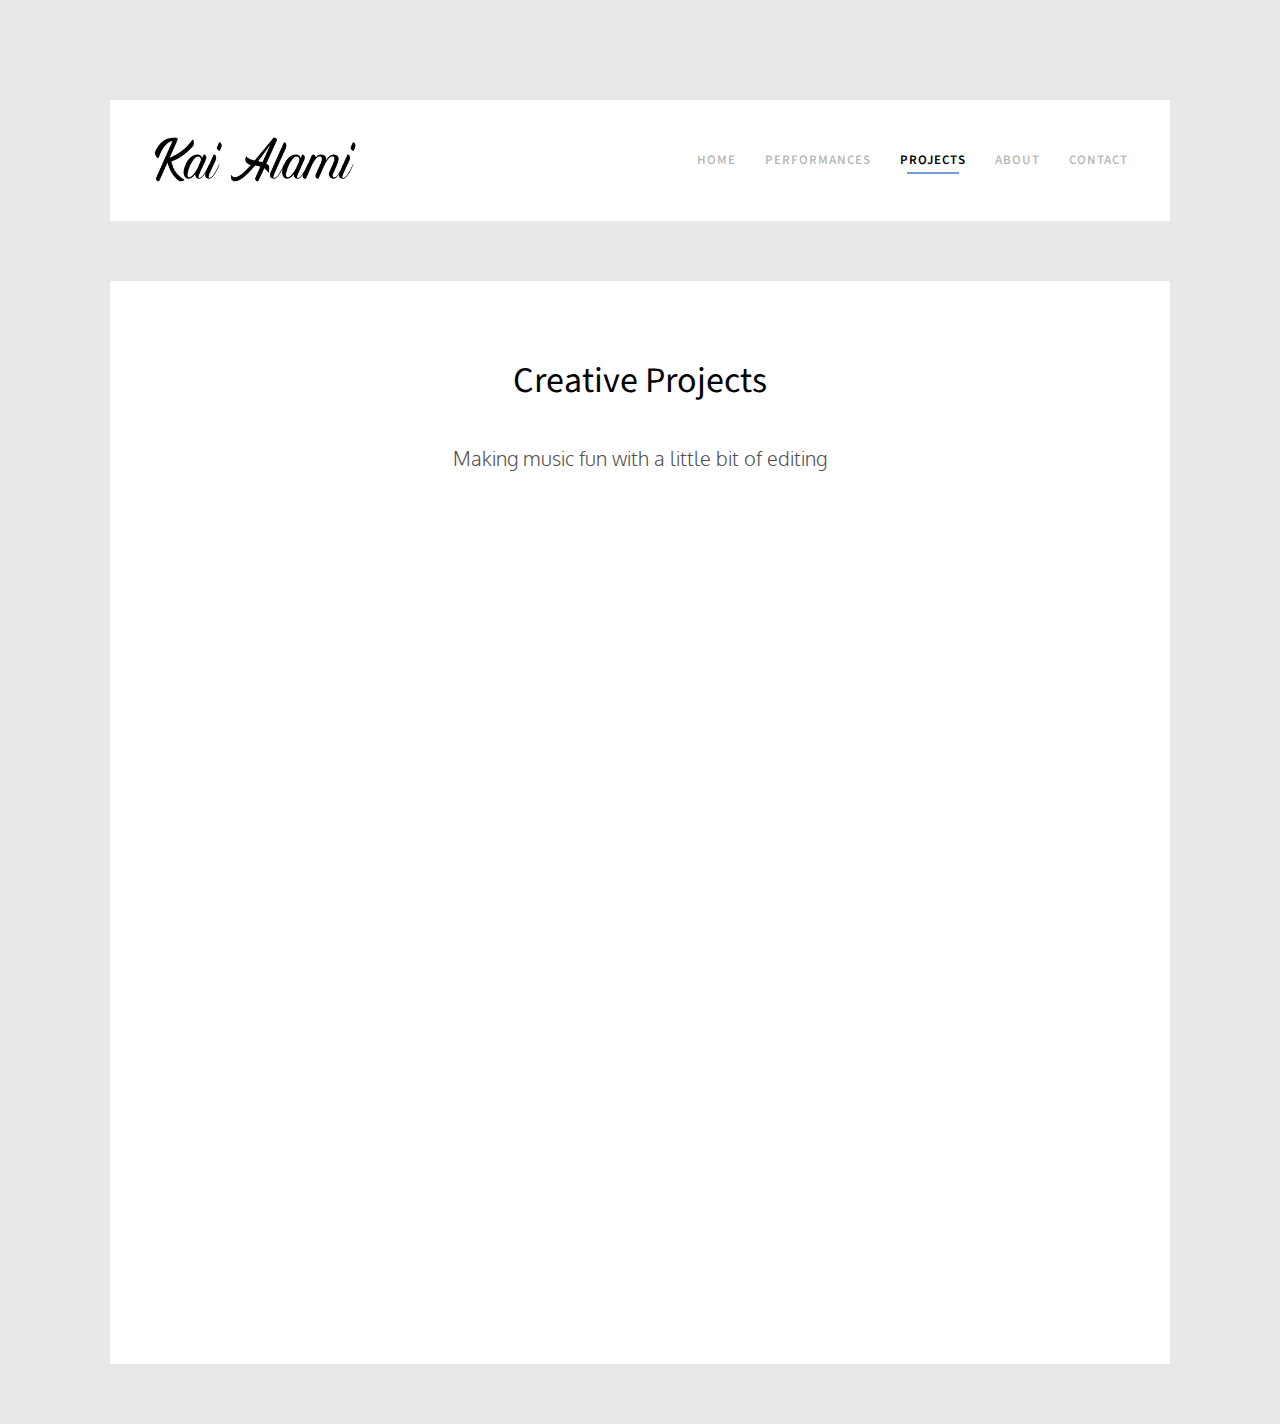
<file: blog.html>
<!DOCTYPE HTML>
<html>
	<head>
	<meta charset="utf-8">
	<meta http-equiv="X-UA-Compatible" content="IE=edge">
	<title>Creative Projects</title>
	<meta name="viewport" content="width=device-width, initial-scale=1">
	<meta name="description" content="Free HTML5 Website Template by freehtml5.co" />
	<meta name="keywords" content="free website templates, free html5, free template, free bootstrap, free website template, html5, css3, mobile first, responsive" />
	<meta name="author" content="freehtml5.co" />

	<!-- 
	//////////////////////////////////////////////////////

	FREE HTML5 TEMPLATE 
	DESIGNED & DEVELOPED by FreeHTML5.co
		
	Website: 		http://freehtml5.co/
	Email: 			info@freehtml5.co
	Twitter: 		http://twitter.com/fh5co
	Facebook: 		https://www.facebook.com/fh5co

	//////////////////////////////////////////////////////
	 -->

  	<!-- Facebook and Twitter integration -->
	<meta property="og:title" content=""/>
	<meta property="og:image" content=""/>
	<meta property="og:url" content=""/>
	<meta property="og:site_name" content=""/>
	<meta property="og:description" content=""/>
	<meta name="twitter:title" content="" />
	<meta name="twitter:image" content="" />
	<meta name="twitter:url" content="" />
	<meta name="twitter:card" content="" />

	<link href="https://fonts.googleapis.com/css?family=Oxygen:300,400" rel="stylesheet">
	<link href="https://fonts.googleapis.com/css?family=Source+Sans+Pro:400,600,700" rel="stylesheet">
	<link rel="icon" href="images/logo_small.ico">

	<!-- Animate.css -->
	<link rel="stylesheet" href="css/animate.css">
	<!-- Icomoon Icon Fonts-->
	<link rel="stylesheet" href="css/icomoon.css">
	<!-- Bootstrap  -->
	<link rel="stylesheet" href="css/bootstrap.css">

	<!-- Magnific Popup -->
	<link rel="stylesheet" href="css/magnific-popup.css">

	<!-- Flexslider  -->
	<link rel="stylesheet" href="css/flexslider.css">

	<!-- Theme style  -->
	<link rel="stylesheet" href="css/style.css">

	<!-- Modernizr JS -->
	<script src="js/modernizr-2.6.2.min.js"></script>
	<!-- FOR IE9 below -->
	<!--[if lt IE 9]>
	<script src="js/respond.min.js"></script>
	<![endif]-->

	</head>
	<body>
		
	
	<div id="page">
	<nav class="fh5co-nav" role="navigation">
		<div class="container-wrap">
			<div class="top-menu">
				<div class="row">
					<div class="col-xs-2">
						<div id="fh5co-logo"><a href="index.html"><img src="images/logo2.png" class="logo"></a></div>
					</div>
					<div class="col-xs-10 text-right menu-1">
						<ul>
							<li><a href="index.html">Home</a></li>
							<li><a href="work.html">Performances</a></li> <!--Performances-->
							<li class="active"><a href="blog.html">Projects</a></li> <!--Creatives-->
							<li><a href="about.html">About</a></li> <!---About + Photo gallery-->
							<li><a href="contact.html">Contact</a></li> 
						</ul>
					</div>
				</div>
				
			</div>
		</div>
	</nav>
	<div class="container-wrap">
		<div id="fh5co-blog">
			<div class="row">
				<div class="col-md-12 text-center">
					<h1 class="page-title">Creative Projects</h1>
				</div>
				<div class="col-md-12 text-center">
					<p class="page-desc">Making music fun with a little bit of editing</p>
				</div>
			</div>
			<div class="row">
				<div class="col-md-6 projects">
					<div class="fh5co-blog animate-box">
						<iframe id="sad_link" class="project-vid" width="448" height="252" src="https://www.youtube.com/embed/KSguRmE0s-4?rel=0" title="YouTube video player" frameborder="0" allow="accelerometer; autoplay; clipboard-write; encrypted-media; gyroscope; picture-in-picture" allowfullscreen></iframe>
						<div class="blog-text">
							<span class="posted_on">August 14th 2020</span>
							<h3>Guitar Solo from Human Sadness</h3>
							<p>A very purple rendition of <a href="https://www.youtube.com/watch?v=Q8k3qB61lhk" target="_blank">Human Sadness</a> by The Voidz.</p>
						</div> 
					</div>
				</div>
				<div class="col-md-6 projects">
					<div class="fh5co-blog animate-box">
						<iframe class="project-vid" width="448" height="252" src="https://www.youtube.com/embed/8hY-V36FLKs?rel=0" title="YouTube video player" frameborder="0" allow="accelerometer; autoplay; clipboard-write; encrypted-media; gyroscope; picture-in-picture" allowfullscreen></iframe>						
						<div class="blog-text">
							<span class="posted_on">April 28th 2021</span>
							<h3>Song of Time</h3>
							<p>Save and return to the Dawn of the First Day?</p>
						</div> 
					</div>
				</div>
				<div class="col-md-12">
					<div class="animate-box text-center stay-tuned">
						<h3>Stay tuned for more projects in the future!</h3>
					</div>
				</div>
			</div>
		</div>
	</div><!-- END container-wrap -->
	</div>

	<div class="gototop js-top">
		<a href="#" class="js-gotop"><i class="icon-arrow-up2"></i></a>
	</div>
	
	<!-- jQuery -->
	<script src="js/jquery.min.js"></script>
	<!-- jQuery Easing -->
	<script src="js/jquery.easing.1.3.js"></script>
	<!-- Bootstrap -->
	<script src="js/bootstrap.min.js"></script>
	<!-- Waypoints -->
	<script src="js/jquery.waypoints.min.js"></script>
	<!-- Flexslider -->
	<script src="js/jquery.flexslider-min.js"></script>
	<!-- Magnific Popup -->
	<script src="js/jquery.magnific-popup.min.js"></script>
	<script src="js/magnific-popup-options.js"></script>
	<!-- Counters -->
	<script src="js/jquery.countTo.js"></script>
	<!-- Main -->
	<script src="js/main.js"></script>

	</body>
</html>
</file>
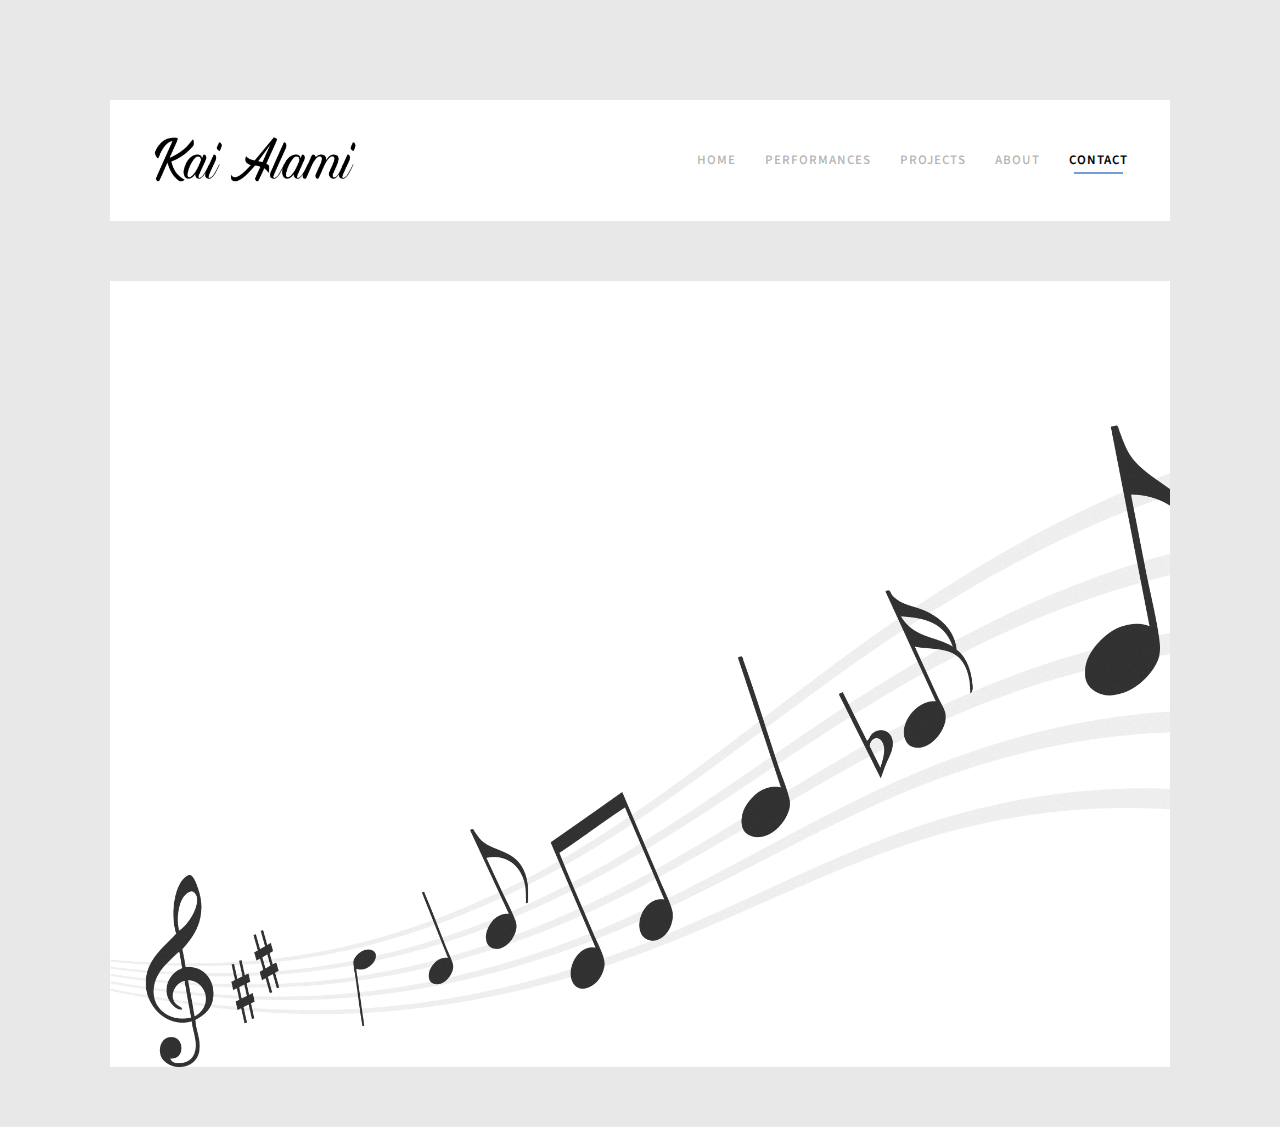
<file: contact.html>
<!DOCTYPE HTML>
<html>
	<head>
	<meta charset="utf-8">
	<meta http-equiv="X-UA-Compatible" content="IE=edge">
	<title>Contact Kai Alami</title>
	<meta name="viewport" content="width=device-width, initial-scale=1">
	<meta name="description" content="Free HTML5 Website Template by freehtml5.co" />
	<meta name="keywords" content="free website templates, free html5, free template, free bootstrap, free website template, html5, css3, mobile first, responsive" />
	<meta name="author" content="freehtml5.co" />

	<!-- 
	//////////////////////////////////////////////////////

	FREE HTML5 TEMPLATE 
	DESIGNED & DEVELOPED by FreeHTML5.co
		
	Website: 		http://freehtml5.co/
	Email: 			info@freehtml5.co
	Twitter: 		http://twitter.com/fh5co
	Facebook: 		https://www.facebook.com/fh5co

	//////////////////////////////////////////////////////
	 -->

  	<!-- Facebook and Twitter integration -->
	<meta property="og:title" content=""/>
	<meta property="og:image" content=""/>
	<meta property="og:url" content=""/>
	<meta property="og:site_name" content=""/>
	<meta property="og:description" content=""/>
	<meta name="twitter:title" content="" />
	<meta name="twitter:image" content="" />
	<meta name="twitter:url" content="" />
	<meta name="twitter:card" content="" />

	<link href="https://fonts.googleapis.com/css?family=Oxygen:300,400" rel="stylesheet">
	<link href="https://fonts.googleapis.com/css?family=Source+Sans+Pro:400,600,700" rel="stylesheet">
	<link rel="icon" href="images/logo_small.ico">

	<!-- Animate.css -->
	<link rel="stylesheet" href="css/animate.css">
	<!-- Icomoon Icon Fonts-->
	<link rel="stylesheet" href="css/icomoon.css">
	<!-- Bootstrap  -->
	<link rel="stylesheet" href="css/bootstrap.css">

	<!-- Magnific Popup -->
	<link rel="stylesheet" href="css/magnific-popup.css">

	<!-- Flexslider  -->
	<link rel="stylesheet" href="css/flexslider.css">

	<!-- Theme style  -->
	<link rel="stylesheet" href="css/style.css">

	<!-- Modernizr JS -->
	<script src="js/modernizr-2.6.2.min.js"></script>
	<!-- FOR IE9 below -->
	<!--[if lt IE 9]>
	<script src="js/respond.min.js"></script>
	<![endif]-->

	</head>
	<body>
		
	
	<div id="page">
	<nav class="fh5co-nav" role="navigation">
		<div class="container-wrap">
			<div class="top-menu">
				<div class="row">
					<div class="col-xs-2">
						<div id="fh5co-logo"><a href="index.html"><img src="images/logo2.png" class="logo"></a></div>
					</div>
					<div class="col-xs-10 text-right menu-1">
						<ul>
							<li><a href="index.html">Home</a></li>
							<li><a href="work.html">Performances</a></li> <!--Performances-->
							<li><a href="blog.html">Projects</a></li> <!--Creatives-->
							<li><a href="about.html">About</a></li> <!---About + Photo gallery-->
							<li class="active"><a href="contact.html">Contact</a></li> 
						</ul>
					</div>
				</div>
				
			</div>
		</div>
	</nav>
	<div class="container-wrap">
		<div id="fh5co-contact" style="background-image: url(images/music_notes_PNG33.png); background-size: cover;" class="contact">
			<div class="row animate-box">
				<div class="col-md-6 col-md-offset-3 text-center fh5co-heading">
					<h2>Contact me</h2>
					<p>Let me know if you have any questions</p>
				</div>
			</div>
			<div class="row">
				<div class="col-md-3 col-md-push-1 animate-box">
					<h3>How to reach me</h3>
					<ul class="contact-info">
						<li><i class="icon-phone2"></i>(289) 500 2004</li>
						<li><i class="icon-mail3"></i>kaikaialami@gmail.com</li>
						<li><i class="icon-camera2"></i><a href="http://instagram.com/kai.alami/" target="_blank">@kai.alami</a></li>
					</ul>
				</div>
				<div class="col-md-7 col-md-push-1 animate-box">
					<div class="row">
						<div class="col-md-6">
							<div class="form-group">
								<input type="text" class="form-control contact-form" placeholder="Name">
							</div>
						</div>
						<div class="col-md-6">
							<div class="form-group">
								<input type="text" class="form-control contact-form" placeholder="Email">
							</div>
						</div>
						<div class="col-md-12">
							<div class="form-group">
								<textarea name="" class="form-control contact-form" id="" cols="30" rows="7" placeholder="Shoot me a message!"></textarea>
							</div>
						</div>
						<div class="col-md-12">
							<div class="form-group">
								<input type="submit" value="Send Message" class="btn btn-primary btn-modify" style="font-size: 0.7em;">
							</div>
						</div>
					</div>
				</div>
			</div>
		</div>
	</div><!-- END container-wrap -->


	</div>

	<div class="gototop js-top">
		<a href="#" class="js-gotop"><i class="icon-arrow-up2"></i></a>
	</div>
	
	<!-- jQuery -->
	<script src="js/jquery.min.js"></script>
	<!-- jQuery Easing -->
	<script src="js/jquery.easing.1.3.js"></script>
	<!-- Bootstrap -->
	<script src="js/bootstrap.min.js"></script>
	<!-- Waypoints -->
	<script src="js/jquery.waypoints.min.js"></script>
	<!-- Flexslider -->
	<script src="js/jquery.flexslider-min.js"></script>
	<!-- Magnific Popup -->
	<script src="js/jquery.magnific-popup.min.js"></script>
	<script src="js/magnific-popup-options.js"></script>
	<!-- Counters -->
	<script src="js/jquery.countTo.js"></script>
	<!-- Main -->
	<script src="js/main.js"></script>

	</body>
</html>
</file>
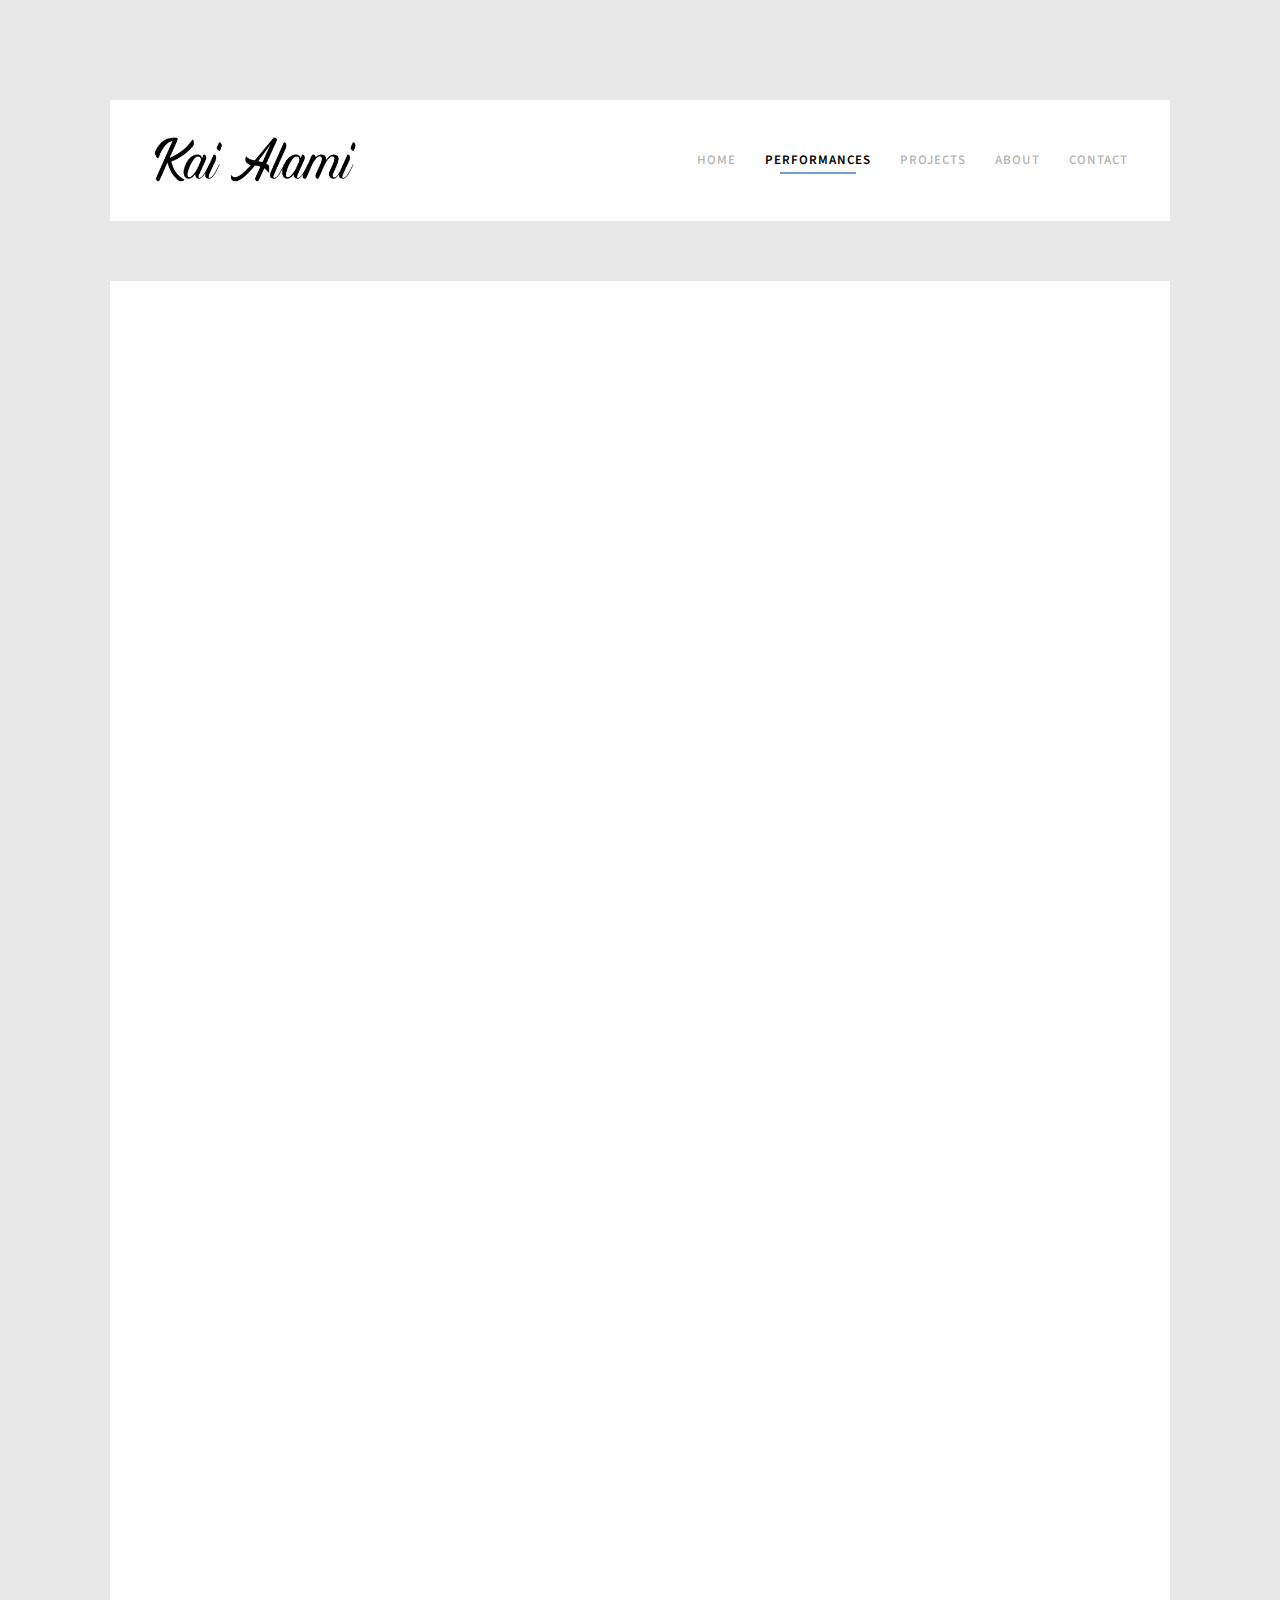
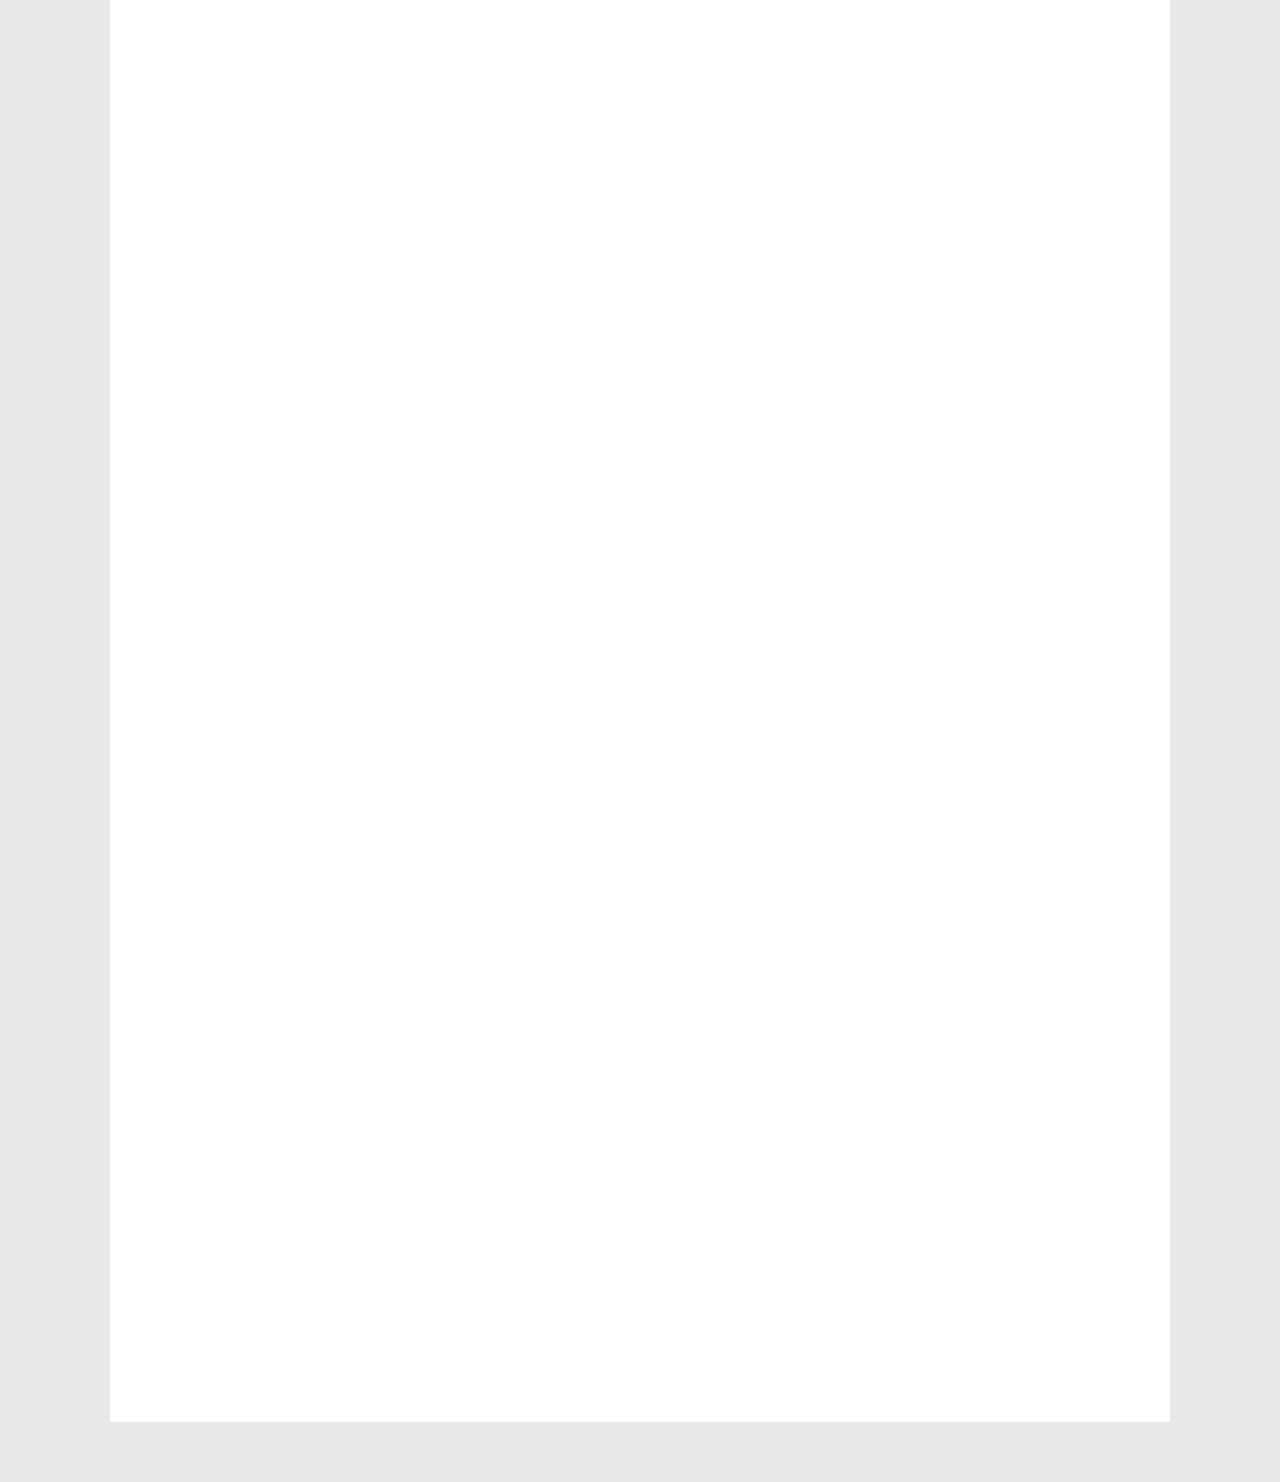
<file: work.html>
<!DOCTYPE HTML>
<html>
	<head>
	<meta charset="utf-8">
	<meta http-equiv="X-UA-Compatible" content="IE=edge">
	<title>Performances and Videos</title>
	<meta name="viewport" content="width=device-width, initial-scale=1">
	<meta name="description" content="Free HTML5 Website Template by freehtml5.co" />
	<meta name="keywords" content="free website templates, free html5, free template, free bootstrap, free website template, html5, css3, mobile first, responsive" />
	<meta name="author" content="freehtml5.co" />

	<!-- 
	//////////////////////////////////////////////////////

	FREE HTML5 TEMPLATE 
	DESIGNED & DEVELOPED by FreeHTML5.co
		
	Website: 		http://freehtml5.co/
	Email: 			info@freehtml5.co
	Twitter: 		http://twitter.com/fh5co
	Facebook: 		https://www.facebook.com/fh5co

	//////////////////////////////////////////////////////
	 -->

  	<!-- Facebook and Twitter integration -->
	<meta property="og:title" content=""/>
	<meta property="og:image" content=""/>
	<meta property="og:url" content=""/>
	<meta property="og:site_name" content=""/>
	<meta property="og:description" content=""/>
	<meta name="twitter:title" content="" />
	<meta name="twitter:image" content="" />
	<meta name="twitter:url" content="" />
	<meta name="twitter:card" content="" />

	<link href="https://fonts.googleapis.com/css?family=Oxygen:300,400" rel="stylesheet">
	<link href="https://fonts.googleapis.com/css?family=Source+Sans+Pro:400,600,700" rel="stylesheet">
	<link rel="icon" href="images/logo_small.ico">

	<!-- Animate.css -->
	<link rel="stylesheet" href="css/animate.css">
	<!-- Icomoon Icon Fonts-->
	<link rel="stylesheet" href="css/icomoon.css">
	<!-- Bootstrap  -->
	<link rel="stylesheet" href="css/bootstrap.css">

	<!-- Magnific Popup -->
	<link rel="stylesheet" href="css/magnific-popup.css">

	<!-- Flexslider  -->
	<link rel="stylesheet" href="css/flexslider.css">

	<!-- Theme style  -->
	<link rel="stylesheet" href="css/style.css">

	<!-- Modernizr JS -->
	<script src="js/modernizr-2.6.2.min.js"></script>
	<!-- FOR IE9 below -->
	<!--[if lt IE 9]>
	<script src="js/respond.min.js"></script>
	<![endif]-->

	</head>
	<body>
		
	
	<div id="page">
	<nav class="fh5co-nav" role="navigation">
		<div class="container-wrap">
			<div class="top-menu">
				<div class="row">
					<div class="col-xs-2">
						<div id="fh5co-logo"><a href="index.html"><img src="images/logo2.png" class="logo"></a></div>
					</div>
					<div class="col-xs-10 text-right menu-1">
						<ul>
							<li><a href="index.html">Home</a></li>
							<li class="active"><a href="work.html">Performances</a></li> <!--Performances-->
							<li><a href="blog.html">Projects</a></li> <!--Creatives-->
							<li><a href="about.html">About</a></li> <!---About + Photo gallery-->
							<li><a href="contact.html">Contact</a></li> 
						</ul>
					</div>
				</div>
				
			</div>
		</div>
	</nav>
	<div class="container-wrap">	
		<div id="fh5co-work" style="padding-bottom: 5em;">
			<div class="row">
				<div class="col-md-12 text-center animate-box">
					<div class="row">
						<div class="col-md-12">
							<h1 class="page-title">Performances</h1>
						</div>
					</div>
				</div>
			</div>
			
			<div class="row">
				<div class="col-md-12 text-center animate-box" style="margin-top: 1em;">
					<iframe class="performances" id="caravan_link" width="900" height="506" src="https://www.youtube.com/embed/0OvAUrbk21k?rel=0" title="YouTube video player" frameborder="0" allow="accelerometer; autoplay; clipboard-write; encrypted-media; gyroscope; picture-in-picture" allowfullscreen></iframe>					
					<div class="col-md-12 vid-title">
						<h2 class="performance-title">Caravan</h2>
					</div>
					<div class="col-md-12 animate-box" style="text-align: left;">
						<p class="performance-desc" style="font-size: smaller;">Kai Alami - Trumpets, Piano<br>Tom Borjigen - Alto, Tenor, Bari, Drums<br>Dante Tempesta - Bass guitar</p>
					</div>
					<div class="col-md-12 text-center animate-box">
						<p class="performance-desc">Kai teams up with his friends Tom Borjigen and Dante Tempesta to perform "Caravan", composed originally by Duke Ellington.</p>
					</div>
					<div class="col-md-12 text-center animate-box">
						<hr>
					</div>
				</div>
			</div>

			<div class="row">
				<div class="col-md-12 text-center animate-box">
					<iframe class="performances" id="always_link" width="900" height="506" src="https://www.youtube.com/embed/1Xf3w6uhDbo?rel=0" title="YouTube video player" frameborder="0" allow="accelerometer; autoplay; clipboard-write; encrypted-media; gyroscope; picture-in-picture" allowfullscreen></iframe>					
					<div class="col-md-12 vid-title">
						<h2 class="performance-title">Always With Me</h2>
					</div>
					<div class="col-md-12 text-center animate-box">
						<p class="performance-desc">A trumpet cover of "Always With Me" from the animated film <i>Spirited Away</i> by Studio Ghibli. Arranged by <a href="https://www.youtube.com/watch?v=hVTO5Xa0CjI&t=0s" target="_blank">Pain in the Brass</a>. Accompaniment by <a href="https://youtube.com/watch?v=J7K9-ue5Xug" target="_blank">TheClassicalMatt</a>.</p>
					</div>
					<div class="col-md-12 text-center animate-box">
						<hr>
					</div>
				</div>
			</div>

			<div class="row">
				<div class="col-md-12 text-center animate-box">
					<iframe class="performances" id="always_link" width="900" height="506" src="https://www.youtube.com/embed/LeQu5di4cRY?rel=0" title="YouTube video player" frameborder="0" allow="accelerometer; autoplay; clipboard-write; encrypted-media; gyroscope; picture-in-picture" allowfullscreen></iframe>					
					<div class="col-md-12 vid-title">
						<h2 class="performance-title">Viva Mexico</h2>
					</div>
					<div class="col-md-12 text-center animate-box">
						<p class="performance-desc">Viva Mexico performed by the King City Secondary School Concert Band.</p>
					</div>
				</div>
			</div>
		</div>
	</div><!-- END container-wrap -->

	
	</div>

	<div class="gototop js-top">
		<a href="#" class="js-gotop"><i class="icon-arrow-up2"></i></a>
	</div>
	
	<!-- jQuery -->
	<script src="js/jquery.min.js"></script>
	<!-- jQuery Easing -->
	<script src="js/jquery.easing.1.3.js"></script>
	<!-- Bootstrap -->
	<script src="js/bootstrap.min.js"></script>
	<!-- Waypoints -->
	<script src="js/jquery.waypoints.min.js"></script>
	<!-- Flexslider -->
	<script src="js/jquery.flexslider-min.js"></script>
	<!-- Magnific Popup -->
	<script src="js/jquery.magnific-popup.min.js"></script>
	<script src="js/magnific-popup-options.js"></script>
	<!-- Counters -->
	<script src="js/jquery.countTo.js"></script>
	<!-- Main -->
	<script src="js/main.js"></script>

	</body>
</html>
</file>
<file: css/icomoon.css>
@font-face {
  font-family: 'icomoon';
  src:  url('fonts/icomoon.eot?5j2n32');
  src:  url('fonts/icomoon.eot?5j2n32#iefix') format('embedded-opentype'),
    url('fonts/icomoon.ttf?5j2n32') format('truetype'),
    url('fonts/icomoon.woff?5j2n32') format('woff'),
    url('fonts/icomoon.svg?5j2n32#icomoon') format('svg');
  font-weight: normal;
  font-style: normal;
}

[class^="icon-"], [class*=" icon-"] {
  /* use !important to prevent issues with browser extensions that change fonts */
  font-family: 'icomoon' !important;
  speak: none;
  font-style: normal;
  font-weight: normal;
  font-variant: normal;
  text-transform: none;
  line-height: 1;

  /* Better Font Rendering =========== */
  -webkit-font-smoothing: antialiased;
  -moz-osx-font-smoothing: grayscale;
}

.icon-eye2:before {
  content: "\e064";
}
.icon-paper-clip:before {
  content: "\e065";
}
.icon-mail5:before {
  content: "\e066";
}
.icon-toggle:before {
  content: "\e067";
}
.icon-layout:before {
  content: "\e068";
}
.icon-link2:before {
  content: "\e069";
}
.icon-bell2:before {
  content: "\e06a";
}
.icon-lock3:before {
  content: "\e06b";
}
.icon-unlock:before {
  content: "\e06c";
}
.icon-ribbon2:before {
  content: "\e06d";
}
.icon-image2:before {
  content: "\e06e";
}
.icon-signal:before {
  content: "\e06f";
}
.icon-target3:before {
  content: "\e070";
}
.icon-clipboard3:before {
  content: "\e071";
}
.icon-clock3:before {
  content: "\e072";
}
.icon-watch:before {
  content: "\e073";
}
.icon-air-play:before {
  content: "\e074";
}
.icon-camera3:before {
  content: "\e075";
}
.icon-video2:before {
  content: "\e076";
}
.icon-disc:before {
  content: "\e077";
}
.icon-printer3:before {
  content: "\e078";
}
.icon-monitor:before {
  content: "\e079";
}
.icon-server:before {
  content: "\e07a";
}
.icon-cog2:before {
  content: "\e07b";
}
.icon-heart3:before {
  content: "\e07c";
}
.icon-paragraph:before {
  content: "\e07d";
}
.icon-align-justify:before {
  content: "\e07e";
}
.icon-align-left:before {
  content: "\e07f";
}
.icon-align-center:before {
  content: "\e080";
}
.icon-align-right:before {
  content: "\e081";
}
.icon-book2:before {
  content: "\e082";
}
.icon-layers2:before {
  content: "\e083";
}
.icon-stack2:before {
  content: "\e084";
}
.icon-stack-2:before {
  content: "\e085";
}
.icon-paper:before {
  content: "\e086";
}
.icon-paper-stack:before {
  content: "\e087";
}
.icon-search3:before {
  content: "\e088";
}
.icon-zoom-in2:before {
  content: "\e089";
}
.icon-zoom-out2:before {
  content: "\e08a";
}
.icon-reply2:before {
  content: "\e08b";
}
.icon-circle-plus:before {
  content: "\e08c";
}
.icon-circle-minus:before {
  content: "\e08d";
}
.icon-circle-check:before {
  content: "\e08e";
}
.icon-circle-cross:before {
  content: "\e08f";
}
.icon-square-plus:before {
  content: "\e090";
}
.icon-square-minus:before {
  content: "\e091";
}
.icon-square-check:before {
  content: "\e092";
}
.icon-square-cross:before {
  content: "\e093";
}
.icon-microphone:before {
  content: "\e094";
}
.icon-record:before {
  content: "\e095";
}
.icon-skip-back:before {
  content: "\e096";
}
.icon-rewind:before {
  content: "\e097";
}
.icon-play4:before {
  content: "\e098";
}
.icon-pause3:before {
  content: "\e099";
}
.icon-stop3:before {
  content: "\e09a";
}
.icon-fast-forward:before {
  content: "\e09b";
}
.icon-skip-forward:before {
  content: "\e09c";
}
.icon-shuffle2:before {
  content: "\e09d";
}
.icon-repeat:before {
  content: "\e09e";
}
.icon-folder2:before {
  content: "\e09f";
}
.icon-umbrella:before {
  content: "\e0a0";
}
.icon-moon:before {
  content: "\e0a1";
}
.icon-thermometer:before {
  content: "\e0a2";
}
.icon-drop:before {
  content: "\e0a3";
}
.icon-sun2:before {
  content: "\e0a4";
}
.icon-cloud3:before {
  content: "\e0a5";
}
.icon-cloud-upload2:before {
  content: "\e0a6";
}
.icon-cloud-download2:before {
  content: "\e0a7";
}
.icon-upload4:before {
  content: "\e0a8";
}
.icon-download4:before {
  content: "\e0a9";
}
.icon-location3:before {
  content: "\e0aa";
}
.icon-location-2:before {
  content: "\e0ab";
}
.icon-map3:before {
  content: "\e0ac";
}
.icon-battery:before {
  content: "\e0ad";
}
.icon-head:before {
  content: "\e0ae";
}
.icon-briefcase3:before {
  content: "\e0af";
}
.icon-speech-bubble:before {
  content: "\e0b0";
}
.icon-anchor2:before {
  content: "\e0b1";
}
.icon-globe2:before {
  content: "\e0b2";
}
.icon-box:before {
  content: "\e0b3";
}
.icon-reload:before {
  content: "\e0b4";
}
.icon-share3:before {
  content: "\e0b5";
}
.icon-marquee:before {
  content: "\e0b6";
}
.icon-marquee-plus:before {
  content: "\e0b7";
}
.icon-marquee-minus:before {
  content: "\e0b8";
}
.icon-tag:before {
  content: "\e0b9";
}
.icon-power2:before {
  content: "\e0ba";
}
.icon-command2:before {
  content: "\e0bb";
}
.icon-alt:before {
  content: "\e0bc";
}
.icon-esc:before {
  content: "\e0bd";
}
.icon-bar-graph:before {
  content: "\e0be";
}
.icon-bar-graph-2:before {
  content: "\e0bf";
}
.icon-pie-graph:before {
  content: "\e0c0";
}
.icon-star:before {
  content: "\e0c1";
}
.icon-arrow-left3:before {
  content: "\e0c2";
}
.icon-arrow-right3:before {
  content: "\e0c3";
}
.icon-arrow-up3:before {
  content: "\e0c4";
}
.icon-arrow-down3:before {
  content: "\e0c5";
}
.icon-volume:before {
  content: "\e0c6";
}
.icon-mute:before {
  content: "\e0c7";
}
.icon-content-right:before {
  content: "\e100";
}
.icon-content-left:before {
  content: "\e101";
}
.icon-grid2:before {
  content: "\e102";
}
.icon-grid-2:before {
  content: "\e103";
}
.icon-columns:before {
  content: "\e104";
}
.icon-loader:before {
  content: "\e105";
}
.icon-bag:before {
  content: "\e106";
}
.icon-ban:before {
  content: "\e107";
}
.icon-flag3:before {
  content: "\e108";
}
.icon-trash:before {
  content: "\e109";
}
.icon-expand2:before {
  content: "\e110";
}
.icon-contract:before {
  content: "\e111";
}
.icon-maximize:before {
  content: "\e112";
}
.icon-minimize:before {
  content: "\e113";
}
.icon-plus2:before {
  content: "\e114";
}
.icon-minus2:before {
  content: "\e115";
}
.icon-check:before {
  content: "\e116";
}
.icon-cross2:before {
  content: "\e117";
}
.icon-move:before {
  content: "\e118";
}
.icon-delete:before {
  content: "\e119";
}
.icon-menu5:before {
  content: "\e120";
}
.icon-archive:before {
  content: "\e121";
}
.icon-inbox:before {
  content: "\e122";
}
.icon-outbox:before {
  content: "\e123";
}
.icon-file:before {
  content: "\e124";
}
.icon-file-add:before {
  content: "\e125";
}
.icon-file-subtract:before {
  content: "\e126";
}
.icon-help:before {
  content: "\e127";
}
.icon-open:before {
  content: "\e128";
}
.icon-ellipsis:before {
  content: "\e129";
}
.icon-heart4:before {
  content: "\e900";
}
.icon-cloud4:before {
  content: "\e901";
}
.icon-star2:before {
  content: "\e902";
}
.icon-tv2:before {
  content: "\e903";
}
.icon-sound:before {
  content: "\e904";
}
.icon-video3:before {
  content: "\e905";
}
.icon-trash2:before {
  content: "\e906";
}
.icon-user2:before {
  content: "\e907";
}
.icon-key3:before {
  content: "\e908";
}
.icon-search4:before {
  content: "\e909";
}
.icon-settings:before {
  content: "\e90a";
}
.icon-camera4:before {
  content: "\e90b";
}
.icon-tag2:before {
  content: "\e90c";
}
.icon-lock4:before {
  content: "\e90d";
}
.icon-bulb:before {
  content: "\e90e";
}
.icon-pen2:before {
  content: "\e90f";
}
.icon-diamond:before {
  content: "\e910";
}
.icon-display2:before {
  content: "\e911";
}
.icon-location4:before {
  content: "\e912";
}
.icon-eye3:before {
  content: "\e913";
}
.icon-bubble3:before {
  content: "\e914";
}
.icon-stack3:before {
  content: "\e915";
}
.icon-cup:before {
  content: "\e916";
}
.icon-phone3:before {
  content: "\e917";
}
.icon-news:before {
  content: "\e918";
}
.icon-mail6:before {
  content: "\e919";
}
.icon-like:before {
  content: "\e91a";
}
.icon-photo:before {
  content: "\e91b";
}
.icon-note:before {
  content: "\e91c";
}
.icon-clock4:before {
  content: "\e91d";
}
.icon-paperplane:before {
  content: "\e91e";
}
.icon-params:before {
  content: "\e91f";
}
.icon-banknote:before {
  content: "\e920";
}
.icon-data:before {
  content: "\e921";
}
.icon-music2:before {
  content: "\e922";
}
.icon-megaphone2:before {
  content: "\e923";
}
.icon-study:before {
  content: "\e924";
}
.icon-lab2:before {
  content: "\e925";
}
.icon-food:before {
  content: "\e926";
}
.icon-t-shirt:before {
  content: "\e927";
}
.icon-fire2:before {
  content: "\e928";
}
.icon-clip:before {
  content: "\e929";
}
.icon-shop:before {
  content: "\e92a";
}
.icon-calendar3:before {
  content: "\e92b";
}
.icon-wallet2:before {
  content: "\e92c";
}
.icon-vynil:before {
  content: "\e92d";
}
.icon-truck2:before {
  content: "\e92e";
}
.icon-world:before {
  content: "\e92f";
}
.icon-mobile:before {
  content: "\e000";
}
.icon-laptop:before {
  content: "\e001";
}
.icon-desktop:before {
  content: "\e002";
}
.icon-tablet:before {
  content: "\e003";
}
.icon-phone:before {
  content: "\e004";
}
.icon-document:before {
  content: "\e005";
}
.icon-documents:before {
  content: "\e006";
}
.icon-search:before {
  content: "\e007";
}
.icon-clipboard:before {
  content: "\e008";
}
.icon-newspaper:before {
  content: "\e009";
}
.icon-notebook:before {
  content: "\e00a";
}
.icon-book-open:before {
  content: "\e00b";
}
.icon-browser:before {
  content: "\e00c";
}
.icon-calendar:before {
  content: "\e00d";
}
.icon-presentation:before {
  content: "\e00e";
}
.icon-picture:before {
  content: "\e00f";
}
.icon-pictures:before {
  content: "\e010";
}
.icon-video:before {
  content: "\e011";
}
.icon-camera:before {
  content: "\e012";
}
.icon-printer:before {
  content: "\e013";
}
.icon-toolbox:before {
  content: "\e014";
}
.icon-briefcase:before {
  content: "\e015";
}
.icon-wallet:before {
  content: "\e016";
}
.icon-gift:before {
  content: "\e017";
}
.icon-bargraph:before {
  content: "\e018";
}
.icon-grid:before {
  content: "\e019";
}
.icon-expand:before {
  content: "\e01a";
}
.icon-focus:before {
  content: "\e01b";
}
.icon-edit:before {
  content: "\e01c";
}
.icon-adjustments:before {
  content: "\e01d";
}
.icon-ribbon:before {
  content: "\e01e";
}
.icon-hourglass:before {
  content: "\e01f";
}
.icon-lock:before {
  content: "\e020";
}
.icon-megaphone:before {
  content: "\e021";
}
.icon-shield:before {
  content: "\e022";
}
.icon-trophy:before {
  content: "\e023";
}
.icon-flag:before {
  content: "\e024";
}
.icon-map:before {
  content: "\e025";
}
.icon-puzzle:before {
  content: "\e026";
}
.icon-basket:before {
  content: "\e027";
}
.icon-envelope:before {
  content: "\e028";
}
.icon-streetsign:before {
  content: "\e029";
}
.icon-telescope:before {
  content: "\e02a";
}
.icon-gears:before {
  content: "\e02b";
}
.icon-key:before {
  content: "\e02c";
}
.icon-paperclip:before {
  content: "\e02d";
}
.icon-attachment:before {
  content: "\e02e";
}
.icon-pricetags:before {
  content: "\e02f";
}
.icon-lightbulb:before {
  content: "\e030";
}
.icon-layers:before {
  content: "\e031";
}
.icon-pencil:before {
  content: "\e032";
}
.icon-tools:before {
  content: "\e033";
}
.icon-tools-2:before {
  content: "\e034";
}
.icon-scissors:before {
  content: "\e035";
}
.icon-paintbrush:before {
  content: "\e036";
}
.icon-magnifying-glass:before {
  content: "\e037";
}
.icon-circle-compass:before {
  content: "\e038";
}
.icon-linegraph:before {
  content: "\e039";
}
.icon-mic:before {
  content: "\e03a";
}
.icon-strategy:before {
  content: "\e03b";
}
.icon-beaker:before {
  content: "\e03c";
}
.icon-caution:before {
  content: "\e03d";
}
.icon-recycle:before {
  content: "\e03e";
}
.icon-anchor:before {
  content: "\e03f";
}
.icon-profile-male:before {
  content: "\e040";
}
.icon-profile-female:before {
  content: "\e041";
}
.icon-bike:before {
  content: "\e042";
}
.icon-wine:before {
  content: "\e043";
}
.icon-hotairballoon:before {
  content: "\e044";
}
.icon-globe:before {
  content: "\e045";
}
.icon-genius:before {
  content: "\e046";
}
.icon-map-pin:before {
  content: "\e047";
}
.icon-dial:before {
  content: "\e048";
}
.icon-chat:before {
  content: "\e049";
}
.icon-heart:before {
  content: "\e04a";
}
.icon-cloud:before {
  content: "\e04b";
}
.icon-upload:before {
  content: "\e04c";
}
.icon-download:before {
  content: "\e04d";
}
.icon-target:before {
  content: "\e04e";
}
.icon-hazardous:before {
  content: "\e04f";
}
.icon-piechart:before {
  content: "\e050";
}
.icon-speedometer:before {
  content: "\e051";
}
.icon-global:before {
  content: "\e052";
}
.icon-compass:before {
  content: "\e053";
}
.icon-lifesaver:before {
  content: "\e054";
}
.icon-clock:before {
  content: "\e055";
}
.icon-aperture:before {
  content: "\e056";
}
.icon-quote:before {
  content: "\e057";
}
.icon-scope:before {
  content: "\e058";
}
.icon-alarmclock:before {
  content: "\e059";
}
.icon-refresh:before {
  content: "\e05a";
}
.icon-happy:before {
  content: "\e05b";
}
.icon-sad:before {
  content: "\e05c";
}
.icon-facebook:before {
  content: "\e05d";
}
.icon-twitter:before {
  content: "\e05e";
}
.icon-googleplus:before {
  content: "\e05f";
}
.icon-rss:before {
  content: "\e060";
}
.icon-tumblr:before {
  content: "\e061";
}
.icon-linkedin:before {
  content: "\e062";
}
.icon-dribbble:before {
  content: "\e063";
}
.icon-home:before {
  content: "\e930";
}
.icon-home2:before {
  content: "\e931";
}
.icon-home3:before {
  content: "\e932";
}
.icon-office:before {
  content: "\e933";
}
.icon-newspaper2:before {
  content: "\e934";
}
.icon-pencil2:before {
  content: "\e935";
}
.icon-pencil22:before {
  content: "\e936";
}
.icon-quill:before {
  content: "\e937";
}
.icon-pen:before {
  content: "\e938";
}
.icon-blog:before {
  content: "\e939";
}
.icon-eyedropper:before {
  content: "\e93a";
}
.icon-droplet:before {
  content: "\e93b";
}
.icon-paint-format:before {
  content: "\e93c";
}
.icon-image:before {
  content: "\e93d";
}
.icon-images:before {
  content: "\e93e";
}
.icon-camera2:before {
  content: "\e93f";
}
.icon-headphones:before {
  content: "\e940";
}
.icon-music:before {
  content: "\e941";
}
.icon-play:before {
  content: "\e942";
}
.icon-film:before {
  content: "\e943";
}
.icon-video-camera:before {
  content: "\e944";
}
.icon-dice:before {
  content: "\e945";
}
.icon-pacman:before {
  content: "\e946";
}
.icon-spades:before {
  content: "\e947";
}
.icon-clubs:before {
  content: "\e948";
}
.icon-diamonds:before {
  content: "\e949";
}
.icon-bullhorn:before {
  content: "\e94a";
}
.icon-connection:before {
  content: "\e94b";
}
.icon-podcast:before {
  content: "\e94c";
}
.icon-feed:before {
  content: "\e94d";
}
.icon-mic2:before {
  content: "\e94e";
}
.icon-book:before {
  content: "\e94f";
}
.icon-books:before {
  content: "\e950";
}
.icon-library:before {
  content: "\e951";
}
.icon-file-text:before {
  content: "\e952";
}
.icon-profile:before {
  content: "\e953";
}
.icon-file-empty:before {
  content: "\e954";
}
.icon-files-empty:before {
  content: "\e955";
}
.icon-file-text2:before {
  content: "\e956";
}
.icon-file-picture:before {
  content: "\e957";
}
.icon-file-music:before {
  content: "\e958";
}
.icon-file-play:before {
  content: "\e959";
}
.icon-file-video:before {
  content: "\e95a";
}
.icon-file-zip:before {
  content: "\e95b";
}
.icon-copy:before {
  content: "\e95c";
}
.icon-paste:before {
  content: "\e95d";
}
.icon-stack:before {
  content: "\e95e";
}
.icon-folder:before {
  content: "\e95f";
}
.icon-folder-open:before {
  content: "\e960";
}
.icon-folder-plus:before {
  content: "\e961";
}
.icon-folder-minus:before {
  content: "\e962";
}
.icon-folder-download:before {
  content: "\e963";
}
.icon-folder-upload:before {
  content: "\e964";
}
.icon-price-tag:before {
  content: "\e965";
}
.icon-price-tags:before {
  content: "\e966";
}
.icon-barcode:before {
  content: "\e967";
}
.icon-qrcode:before {
  content: "\e968";
}
.icon-ticket:before {
  content: "\e969";
}
.icon-cart:before {
  content: "\e96a";
}
.icon-coin-dollar:before {
  content: "\e96b";
}
.icon-coin-euro:before {
  content: "\e96c";
}
.icon-coin-pound:before {
  content: "\e96d";
}
.icon-coin-yen:before {
  content: "\e96e";
}
.icon-credit-card:before {
  content: "\e96f";
}
.icon-calculator:before {
  content: "\e970";
}
.icon-lifebuoy:before {
  content: "\e971";
}
.icon-phone2:before {
  content: "\e972";
}
.icon-phone-hang-up:before {
  content: "\e973";
}
.icon-address-book:before {
  content: "\e974";
}
.icon-envelop:before {
  content: "\e975";
}
.icon-pushpin:before {
  content: "\e976";
}
.icon-location:before {
  content: "\e977";
}
.icon-location2:before {
  content: "\e978";
}
.icon-compass2:before {
  content: "\e979";
}
.icon-compass22:before {
  content: "\e97a";
}
.icon-map2:before {
  content: "\e97b";
}
.icon-map22:before {
  content: "\e97c";
}
.icon-history:before {
  content: "\e97d";
}
.icon-clock2:before {
  content: "\e97e";
}
.icon-clock22:before {
  content: "\e97f";
}
.icon-alarm:before {
  content: "\e980";
}
.icon-bell:before {
  content: "\e981";
}
.icon-stopwatch:before {
  content: "\e982";
}
.icon-calendar2:before {
  content: "\e983";
}
.icon-printer2:before {
  content: "\e984";
}
.icon-keyboard:before {
  content: "\e985";
}
.icon-display:before {
  content: "\e986";
}
.icon-laptop2:before {
  content: "\e987";
}
.icon-mobile2:before {
  content: "\e988";
}
.icon-mobile22:before {
  content: "\e989";
}
.icon-tablet2:before {
  content: "\e98a";
}
.icon-tv:before {
  content: "\e98b";
}
.icon-drawer:before {
  content: "\e98c";
}
.icon-drawer2:before {
  content: "\e98d";
}
.icon-box-add:before {
  content: "\e98e";
}
.icon-box-remove:before {
  content: "\e98f";
}
.icon-download3:before {
  content: "\e990";
}
.icon-upload2:before {
  content: "\e991";
}
.icon-floppy-disk:before {
  content: "\e992";
}
.icon-drive:before {
  content: "\e993";
}
.icon-database:before {
  content: "\e994";
}
.icon-undo:before {
  content: "\e995";
}
.icon-redo:before {
  content: "\e996";
}
.icon-undo2:before {
  content: "\e997";
}
.icon-redo2:before {
  content: "\e998";
}
.icon-forward:before {
  content: "\e999";
}
.icon-reply:before {
  content: "\e99a";
}
.icon-bubble:before {
  content: "\e99b";
}
.icon-bubbles:before {
  content: "\e99c";
}
.icon-bubbles2:before {
  content: "\e99d";
}
.icon-bubble2:before {
  content: "\e99e";
}
.icon-bubbles3:before {
  content: "\e99f";
}
.icon-bubbles4:before {
  content: "\e9a0";
}
.icon-user:before {
  content: "\e9a1";
}
.icon-users:before {
  content: "\e9a2";
}
.icon-user-plus:before {
  content: "\e9a3";
}
.icon-user-minus:before {
  content: "\e9a4";
}
.icon-user-check:before {
  content: "\e9a5";
}
.icon-user-tie:before {
  content: "\e9a6";
}
.icon-quotes-left:before {
  content: "\e9a7";
}
.icon-quotes-right:before {
  content: "\e9a8";
}
.icon-hour-glass:before {
  content: "\e9a9";
}
.icon-spinner:before {
  content: "\e9aa";
}
.icon-spinner2:before {
  content: "\e9ab";
}
.icon-spinner3:before {
  content: "\e9ac";
}
.icon-spinner4:before {
  content: "\e9ad";
}
.icon-spinner5:before {
  content: "\e9ae";
}
.icon-spinner6:before {
  content: "\e9af";
}
.icon-spinner7:before {
  content: "\e9b0";
}
.icon-spinner8:before {
  content: "\e9b1";
}
.icon-spinner9:before {
  content: "\e9b2";
}
.icon-spinner10:before {
  content: "\e9b3";
}
.icon-spinner11:before {
  content: "\e9b4";
}
.icon-binoculars:before {
  content: "\e9b5";
}
.icon-search2:before {
  content: "\e9b6";
}
.icon-zoom-in:before {
  content: "\e9b7";
}
.icon-zoom-out:before {
  content: "\e9b8";
}
.icon-enlarge:before {
  content: "\e9b9";
}
.icon-shrink:before {
  content: "\e9ba";
}
.icon-enlarge2:before {
  content: "\e9bb";
}
.icon-shrink2:before {
  content: "\e9bc";
}
.icon-key2:before {
  content: "\e9bd";
}
.icon-key22:before {
  content: "\e9be";
}
.icon-lock2:before {
  content: "\e9bf";
}
.icon-unlocked:before {
  content: "\e9c0";
}
.icon-wrench:before {
  content: "\e9c1";
}
.icon-equalizer:before {
  content: "\e9c2";
}
.icon-equalizer2:before {
  content: "\e9c3";
}
.icon-cog:before {
  content: "\e9c4";
}
.icon-cogs:before {
  content: "\e9c5";
}
.icon-hammer:before {
  content: "\e9c6";
}
.icon-magic-wand:before {
  content: "\e9c7";
}
.icon-aid-kit:before {
  content: "\e9c8";
}
.icon-bug:before {
  content: "\e9c9";
}
.icon-pie-chart:before {
  content: "\e9ca";
}
.icon-stats-dots:before {
  content: "\e9cb";
}
.icon-stats-bars:before {
  content: "\e9cc";
}
.icon-stats-bars2:before {
  content: "\e9cd";
}
.icon-trophy2:before {
  content: "\e9ce";
}
.icon-gift2:before {
  content: "\e9cf";
}
.icon-glass:before {
  content: "\e9d0";
}
.icon-glass2:before {
  content: "\e9d1";
}
.icon-mug:before {
  content: "\e9d2";
}
.icon-spoon-knife:before {
  content: "\e9d3";
}
.icon-leaf:before {
  content: "\e9d4";
}
.icon-rocket:before {
  content: "\e9d5";
}
.icon-meter:before {
  content: "\e9d6";
}
.icon-meter2:before {
  content: "\e9d7";
}
.icon-hammer2:before {
  content: "\e9d8";
}
.icon-fire:before {
  content: "\e9d9";
}
.icon-lab:before {
  content: "\e9da";
}
.icon-magnet:before {
  content: "\e9db";
}
.icon-bin:before {
  content: "\e9dc";
}
.icon-bin2:before {
  content: "\e9dd";
}
.icon-briefcase2:before {
  content: "\e9de";
}
.icon-airplane:before {
  content: "\e9df";
}
.icon-truck:before {
  content: "\e9e0";
}
.icon-road:before {
  content: "\e9e1";
}
.icon-accessibility:before {
  content: "\e9e2";
}
.icon-target2:before {
  content: "\e9e3";
}
.icon-shield2:before {
  content: "\e9e4";
}
.icon-power:before {
  content: "\e9e5";
}
.icon-switch:before {
  content: "\e9e6";
}
.icon-power-cord:before {
  content: "\e9e7";
}
.icon-clipboard2:before {
  content: "\e9e8";
}
.icon-list-numbered:before {
  content: "\e9e9";
}
.icon-list:before {
  content: "\e9ea";
}
.icon-list2:before {
  content: "\e9eb";
}
.icon-tree:before {
  content: "\e9ec";
}
.icon-menu:before {
  content: "\e9ed";
}
.icon-menu2:before {
  content: "\e9ee";
}
.icon-menu3:before {
  content: "\e9ef";
}
.icon-menu4:before {
  content: "\e9f0";
}
.icon-cloud2:before {
  content: "\e9f1";
}
.icon-cloud-download:before {
  content: "\e9f2";
}
.icon-cloud-upload:before {
  content: "\e9f3";
}
.icon-cloud-check:before {
  content: "\e9f4";
}
.icon-download2:before {
  content: "\e9f5";
}
.icon-upload22:before {
  content: "\e9f6";
}
.icon-download32:before {
  content: "\e9f7";
}
.icon-upload3:before {
  content: "\e9f8";
}
.icon-sphere:before {
  content: "\e9f9";
}
.icon-earth:before {
  content: "\e9fa";
}
.icon-link:before {
  content: "\e9fb";
}
.icon-flag2:before {
  content: "\e9fc";
}
.icon-attachment2:before {
  content: "\e9fd";
}
.icon-eye:before {
  content: "\e9fe";
}
.icon-eye-plus:before {
  content: "\e9ff";
}
.icon-eye-minus:before {
  content: "\ea00";
}
.icon-eye-blocked:before {
  content: "\ea01";
}
.icon-bookmark:before {
  content: "\ea02";
}
.icon-bookmarks:before {
  content: "\ea03";
}
.icon-sun:before {
  content: "\ea04";
}
.icon-contrast:before {
  content: "\ea05";
}
.icon-brightness-contrast:before {
  content: "\ea06";
}
.icon-star-empty:before {
  content: "\ea07";
}
.icon-star-half:before {
  content: "\ea08";
}
.icon-star-full:before {
  content: "\ea09";
}
.icon-heart2:before {
  content: "\ea0a";
}
.icon-heart-broken:before {
  content: "\ea0b";
}
.icon-man:before {
  content: "\ea0c";
}
.icon-woman:before {
  content: "\ea0d";
}
.icon-man-woman:before {
  content: "\ea0e";
}
.icon-happy3:before {
  content: "\ea0f";
}
.icon-happy2:before {
  content: "\ea10";
}
.icon-smile:before {
  content: "\ea11";
}
.icon-smile2:before {
  content: "\ea12";
}
.icon-tongue:before {
  content: "\ea13";
}
.icon-tongue2:before {
  content: "\ea14";
}
.icon-sad2:before {
  content: "\ea15";
}
.icon-sad22:before {
  content: "\ea16";
}
.icon-wink:before {
  content: "\ea17";
}
.icon-wink2:before {
  content: "\ea18";
}
.icon-grin:before {
  content: "\ea19";
}
.icon-grin2:before {
  content: "\ea1a";
}
.icon-cool:before {
  content: "\ea1b";
}
.icon-cool2:before {
  content: "\ea1c";
}
.icon-angry:before {
  content: "\ea1d";
}
.icon-angry2:before {
  content: "\ea1e";
}
.icon-evil:before {
  content: "\ea1f";
}
.icon-evil2:before {
  content: "\ea20";
}
.icon-shocked:before {
  content: "\ea21";
}
.icon-shocked2:before {
  content: "\ea22";
}
.icon-baffled:before {
  content: "\ea23";
}
.icon-baffled2:before {
  content: "\ea24";
}
.icon-confused:before {
  content: "\ea25";
}
.icon-confused2:before {
  content: "\ea26";
}
.icon-neutral:before {
  content: "\ea27";
}
.icon-neutral2:before {
  content: "\ea28";
}
.icon-hipster:before {
  content: "\ea29";
}
.icon-hipster2:before {
  content: "\ea2a";
}
.icon-wondering:before {
  content: "\ea2b";
}
.icon-wondering2:before {
  content: "\ea2c";
}
.icon-sleepy:before {
  content: "\ea2d";
}
.icon-sleepy2:before {
  content: "\ea2e";
}
.icon-frustrated:before {
  content: "\ea2f";
}
.icon-frustrated2:before {
  content: "\ea30";
}
.icon-crying:before {
  content: "\ea31";
}
.icon-crying2:before {
  content: "\ea32";
}
.icon-point-up:before {
  content: "\ea33";
}
.icon-point-right:before {
  content: "\ea34";
}
.icon-point-down:before {
  content: "\ea35";
}
.icon-point-left:before {
  content: "\ea36";
}
.icon-warning:before {
  content: "\ea37";
}
.icon-notification:before {
  content: "\ea38";
}
.icon-question:before {
  content: "\ea39";
}
.icon-plus:before {
  content: "\ea3a";
}
.icon-minus:before {
  content: "\ea3b";
}
.icon-info:before {
  content: "\ea3c";
}
.icon-cancel-circle:before {
  content: "\ea3d";
}
.icon-blocked:before {
  content: "\ea3e";
}
.icon-cross:before {
  content: "\ea3f";
}
.icon-checkmark:before {
  content: "\ea40";
}
.icon-checkmark2:before {
  content: "\ea41";
}
.icon-spell-check:before {
  content: "\ea42";
}
.icon-enter:before {
  content: "\ea43";
}
.icon-exit:before {
  content: "\ea44";
}
.icon-play2:before {
  content: "\ea45";
}
.icon-pause:before {
  content: "\ea46";
}
.icon-stop:before {
  content: "\ea47";
}
.icon-previous:before {
  content: "\ea48";
}
.icon-next:before {
  content: "\ea49";
}
.icon-backward:before {
  content: "\ea4a";
}
.icon-forward2:before {
  content: "\ea4b";
}
.icon-play3:before {
  content: "\ea4c";
}
.icon-pause2:before {
  content: "\ea4d";
}
.icon-stop2:before {
  content: "\ea4e";
}
.icon-backward2:before {
  content: "\ea4f";
}
.icon-forward3:before {
  content: "\ea50";
}
.icon-first:before {
  content: "\ea51";
}
.icon-last:before {
  content: "\ea52";
}
.icon-previous2:before {
  content: "\ea53";
}
.icon-next2:before {
  content: "\ea54";
}
.icon-eject:before {
  content: "\ea55";
}
.icon-volume-high:before {
  content: "\ea56";
}
.icon-volume-medium:before {
  content: "\ea57";
}
.icon-volume-low:before {
  content: "\ea58";
}
.icon-volume-mute:before {
  content: "\ea59";
}
.icon-volume-mute2:before {
  content: "\ea5a";
}
.icon-volume-increase:before {
  content: "\ea5b";
}
.icon-volume-decrease:before {
  content: "\ea5c";
}
.icon-loop:before {
  content: "\ea5d";
}
.icon-loop2:before {
  content: "\ea5e";
}
.icon-infinite:before {
  content: "\ea5f";
}
.icon-shuffle:before {
  content: "\ea60";
}
.icon-arrow-up-left:before {
  content: "\ea61";
}
.icon-arrow-up:before {
  content: "\ea62";
}
.icon-arrow-up-right:before {
  content: "\ea63";
}
.icon-arrow-right:before {
  content: "\ea64";
}
.icon-arrow-down-right:before {
  content: "\ea65";
}
.icon-arrow-down:before {
  content: "\ea66";
}
.icon-arrow-down-left:before {
  content: "\ea67";
}
.icon-arrow-left:before {
  content: "\ea68";
}
.icon-arrow-up-left2:before {
  content: "\ea69";
}
.icon-arrow-up2:before {
  content: "\ea6a";
}
.icon-arrow-up-right2:before {
  content: "\ea6b";
}
.icon-arrow-right2:before {
  content: "\ea6c";
}
.icon-arrow-down-right2:before {
  content: "\ea6d";
}
.icon-arrow-down2:before {
  content: "\ea6e";
}
.icon-arrow-down-left2:before {
  content: "\ea6f";
}
.icon-arrow-left2:before {
  content: "\ea70";
}
.icon-circle-up:before {
  content: "\ea71";
}
.icon-circle-right:before {
  content: "\ea72";
}
.icon-circle-down:before {
  content: "\ea73";
}
.icon-circle-left:before {
  content: "\ea74";
}
.icon-tab:before {
  content: "\ea75";
}
.icon-move-up:before {
  content: "\ea76";
}
.icon-move-down:before {
  content: "\ea77";
}
.icon-sort-alpha-asc:before {
  content: "\ea78";
}
.icon-sort-alpha-desc:before {
  content: "\ea79";
}
.icon-sort-numeric-asc:before {
  content: "\ea7a";
}
.icon-sort-numberic-desc:before {
  content: "\ea7b";
}
.icon-sort-amount-asc:before {
  content: "\ea7c";
}
.icon-sort-amount-desc:before {
  content: "\ea7d";
}
.icon-command:before {
  content: "\ea7e";
}
.icon-shift:before {
  content: "\ea7f";
}
.icon-ctrl:before {
  content: "\ea80";
}
.icon-opt:before {
  content: "\ea81";
}
.icon-checkbox-checked:before {
  content: "\ea82";
}
.icon-checkbox-unchecked:before {
  content: "\ea83";
}
.icon-radio-checked:before {
  content: "\ea84";
}
.icon-radio-checked2:before {
  content: "\ea85";
}
.icon-radio-unchecked:before {
  content: "\ea86";
}
.icon-crop:before {
  content: "\ea87";
}
.icon-make-group:before {
  content: "\ea88";
}
.icon-ungroup:before {
  content: "\ea89";
}
.icon-scissors2:before {
  content: "\ea8a";
}
.icon-filter:before {
  content: "\ea8b";
}
.icon-font:before {
  content: "\ea8c";
}
.icon-ligature:before {
  content: "\ea8d";
}
.icon-ligature2:before {
  content: "\ea8e";
}
.icon-text-height:before {
  content: "\ea8f";
}
.icon-text-width:before {
  content: "\ea90";
}
.icon-font-size:before {
  content: "\ea91";
}
.icon-bold:before {
  content: "\ea92";
}
.icon-underline:before {
  content: "\ea93";
}
.icon-italic:before {
  content: "\ea94";
}
.icon-strikethrough:before {
  content: "\ea95";
}
.icon-omega:before {
  content: "\ea96";
}
.icon-sigma:before {
  content: "\ea97";
}
.icon-page-break:before {
  content: "\ea98";
}
.icon-superscript:before {
  content: "\ea99";
}
.icon-subscript:before {
  content: "\ea9a";
}
.icon-superscript2:before {
  content: "\ea9b";
}
.icon-subscript2:before {
  content: "\ea9c";
}
.icon-text-color:before {
  content: "\ea9d";
}
.icon-pagebreak:before {
  content: "\ea9e";
}
.icon-clear-formatting:before {
  content: "\ea9f";
}
.icon-table:before {
  content: "\eaa0";
}
.icon-table2:before {
  content: "\eaa1";
}
.icon-insert-template:before {
  content: "\eaa2";
}
.icon-pilcrow:before {
  content: "\eaa3";
}
.icon-ltr:before {
  content: "\eaa4";
}
.icon-rtl:before {
  content: "\eaa5";
}
.icon-section:before {
  content: "\eaa6";
}
.icon-paragraph-left:before {
  content: "\eaa7";
}
.icon-paragraph-center:before {
  content: "\eaa8";
}
.icon-paragraph-right:before {
  content: "\eaa9";
}
.icon-paragraph-justify:before {
  content: "\eaaa";
}
.icon-indent-increase:before {
  content: "\eaab";
}
.icon-indent-decrease:before {
  content: "\eaac";
}
.icon-share:before {
  content: "\eaad";
}
.icon-new-tab:before {
  content: "\eaae";
}
.icon-embed:before {
  content: "\eaaf";
}
.icon-embed2:before {
  content: "\eab0";
}
.icon-terminal:before {
  content: "\eab1";
}
.icon-share2:before {
  content: "\eab2";
}
.icon-mail:before {
  content: "\eab3";
}
.icon-mail2:before {
  content: "\eab4";
}
.icon-mail3:before {
  content: "\eab5";
}
.icon-mail4:before {
  content: "\eab6";
}
.icon-amazon:before {
  content: "\eab7";
}
.icon-google:before {
  content: "\eab8";
}
.icon-google2:before {
  content: "\eab9";
}
.icon-google3:before {
  content: "\eaba";
}
.icon-google-plus:before {
  content: "\eabb";
}
.icon-google-plus2:before {
  content: "\eabc";
}
.icon-google-plus3:before {
  content: "\eabd";
}
.icon-hangouts:before {
  content: "\eabe";
}
.icon-google-drive:before {
  content: "\eabf";
}
.icon-facebook2:before {
  content: "\eac0";
}
.icon-facebook22:before {
  content: "\eac1";
}
.icon-instagram:before {
  content: "\eac2";
}
.icon-whatsapp:before {
  content: "\eac3";
}
.icon-spotify:before {
  content: "\eac4";
}
.icon-telegram:before {
  content: "\eac5";
}
.icon-twitter2:before {
  content: "\eac6";
}
.icon-vine:before {
  content: "\eac7";
}
.icon-vk:before {
  content: "\eac8";
}
.icon-renren:before {
  content: "\eac9";
}
.icon-sina-weibo:before {
  content: "\eaca";
}
.icon-rss2:before {
  content: "\eacb";
}
.icon-rss22:before {
  content: "\eacc";
}
.icon-youtube:before {
  content: "\eacd";
}
.icon-youtube2:before {
  content: "\eace";
}
.icon-twitch:before {
  content: "\eacf";
}
.icon-vimeo:before {
  content: "\ead0";
}
.icon-vimeo2:before {
  content: "\ead1";
}
.icon-lanyrd:before {
  content: "\ead2";
}
.icon-flickr:before {
  content: "\ead3";
}
.icon-flickr2:before {
  content: "\ead4";
}
.icon-flickr3:before {
  content: "\ead5";
}
.icon-flickr4:before {
  content: "\ead6";
}
.icon-dribbble2:before {
  content: "\ead7";
}
.icon-behance:before {
  content: "\ead8";
}
.icon-behance2:before {
  content: "\ead9";
}
.icon-deviantart:before {
  content: "\eada";
}
.icon-500px:before {
  content: "\eadb";
}
.icon-steam:before {
  content: "\eadc";
}
.icon-steam2:before {
  content: "\eadd";
}
.icon-dropbox:before {
  content: "\eade";
}
.icon-onedrive:before {
  content: "\eadf";
}
.icon-github:before {
  content: "\eae0";
}
.icon-npm:before {
  content: "\eae1";
}
.icon-basecamp:before {
  content: "\eae2";
}
.icon-trello:before {
  content: "\eae3";
}
.icon-wordpress:before {
  content: "\eae4";
}
.icon-joomla:before {
  content: "\eae5";
}
.icon-ello:before {
  content: "\eae6";
}
.icon-blogger:before {
  content: "\eae7";
}
.icon-blogger2:before {
  content: "\eae8";
}
.icon-tumblr2:before {
  content: "\eae9";
}
.icon-tumblr22:before {
  content: "\eaea";
}
.icon-yahoo:before {
  content: "\eaeb";
}
.icon-yahoo2:before {
  content: "\eaec";
}
.icon-tux:before {
  content: "\eaed";
}
.icon-appleinc:before {
  content: "\eaee";
}
.icon-finder:before {
  content: "\eaef";
}
.icon-android:before {
  content: "\eaf0";
}
.icon-windows:before {
  content: "\eaf1";
}
.icon-windows8:before {
  content: "\eaf2";
}
.icon-soundcloud:before {
  content: "\eaf3";
}
.icon-soundcloud2:before {
  content: "\eaf4";
}
.icon-skype:before {
  content: "\eaf5";
}
.icon-reddit:before {
  content: "\eaf6";
}
.icon-hackernews:before {
  content: "\eaf7";
}
.icon-wikipedia:before {
  content: "\eaf8";
}
.icon-linkedin2:before {
  content: "\eaf9";
}
.icon-linkedin22:before {
  content: "\eafa";
}
.icon-lastfm:before {
  content: "\eafb";
}
.icon-lastfm2:before {
  content: "\eafc";
}
.icon-delicious:before {
  content: "\eafd";
}
.icon-stumbleupon:before {
  content: "\eafe";
}
.icon-stumbleupon2:before {
  content: "\eaff";
}
.icon-stackoverflow:before {
  content: "\eb00";
}
.icon-pinterest:before {
  content: "\eb01";
}
.icon-pinterest2:before {
  content: "\eb02";
}
.icon-xing:before {
  content: "\eb03";
}
.icon-xing2:before {
  content: "\eb04";
}
.icon-flattr:before {
  content: "\eb05";
}
.icon-foursquare:before {
  content: "\eb06";
}
.icon-yelp:before {
  content: "\eb07";
}
.icon-paypal:before {
  content: "\eb08";
}
.icon-chrome:before {
  content: "\eb09";
}
.icon-firefox:before {
  content: "\eb0a";
}
.icon-IE:before {
  content: "\eb0b";
}
.icon-edge:before {
  content: "\eb0c";
}
.icon-safari:before {
  content: "\eb0d";
}
.icon-opera:before {
  content: "\eb0e";
}
.icon-file-pdf:before {
  content: "\eb0f";
}
.icon-file-openoffice:before {
  content: "\eb10";
}
.icon-file-word:before {
  content: "\eb11";
}
.icon-file-excel:before {
  content: "\eb12";
}
.icon-libreoffice:before {
  content: "\eb13";
}
.icon-html-five:before {
  content: "\eb14";
}
.icon-html-five2:before {
  content: "\eb15";
}
.icon-css3:before {
  content: "\eb16";
}
.icon-git:before {
  content: "\eb17";
}
.icon-codepen:before {
  content: "\eb18";
}
.icon-svg:before {
  content: "\eb19";
}
.icon-IcoMoon:before {
  content: "\eb1a";
}
</file>
<file: css/style.css>
@font-face {
  font-family: 'icomoon';
  src: url("../fonts/icomoon/icomoon.eot?srf3rx");
  src: url("../fonts/icomoon/icomoon.eot?srf3rx#iefix") format("embedded-opentype"), url("../fonts/icomoon/icomoon.ttf?srf3rx") format("truetype"), url("../fonts/icomoon/icomoon.woff?srf3rx") format("woff"), url("../fonts/icomoon/icomoon.svg?srf3rx#icomoon") format("svg");
  font-weight: normal;
  font-style: normal;
}
/* =======================================================
*
* 	Template Style 
*
* ======================================================= */
body {
  font-family: "Oxygen", sans-serif;
  font-weight: 300;
  font-size: 20px;
  line-height: 1.7;
  color: #504f4f;
  background: #e8e8e8;
}

#page {
  position: relative;
  overflow-x: hidden;
  width: 100%;
  height: 100%;
  -webkit-transition: 0.5s;
  -o-transition: 0.5s;
  transition: 0.5s;
}
.offcanvas #page {
  overflow: hidden;
  position: absolute;
}
.offcanvas #page:after {
  -webkit-transition: 2s;
  -o-transition: 2s;
  transition: 2s;
  position: absolute;
  top: 0;
  right: 0;
  bottom: 0;
  left: 0;
  z-index: 101;
  background: rgba(0, 0, 0, 0.7);
  content: "";
}

a {
  color: #4683ce;
  -webkit-transition: 0.5s;
  -o-transition: 0.5s;
  transition: 0.5s;
}
a:hover, a:active, a:focus {
  color: #6697d3;
  outline: none;
  text-decoration: none;
}

p {
  margin-bottom: 20px;
}

h1, h2, h3, h4, h5, h6, figure {
  color: #000;
  font-family: "Source Sans Pro", sans-serif;
  font-weight: 400;
  margin: 0 0 20px 0;
}

::-webkit-selection {
  color: #fff;
  background: #6697d3;
}

::-moz-selection {
  color: #fff;
  background: #6697d3;
}

::selection {
  color: #fff;
  background: #6697d3;
}

.container-wrap {
  max-width: 1060px;
  margin: 0 auto;
  margin-bottom: 3em;
  background: #fff;
}
@media screen and (max-width: 768px) {
  .container-wrap {
    width: 100%;
  }
}

.fh5co-nav {
  margin: 5em 0 0 0;
}
@media screen and (max-width: 768px) {
  .fh5co-nav {
    margin: 0;
  }
}
.fh5co-nav .top-menu {
  padding: 34px 30px;
}
@media screen and (max-width: 768px) {
  .fh5co-nav .top-menu {
    padding: 28px 1em;
  }
}
.fh5co-nav #fh5co-logo {
  font-size: 24px;
  margin: 0;
  padding: 0;
  text-transform: uppercase;
  font-weight: 600;
  font-family: "Source Sans Pro", sans-serif;
}
.fh5co-nav #fh5co-logo a span {
  color: #6697d3;
}
.fh5co-nav a {
  padding: 5px 10px;
  color: #000;
}
@media screen and (max-width: 768px) {
  .fh5co-nav .menu-1 {
    display: none;
  }
}
.fh5co-nav ul {
  padding: 0;
  margin: 5px 0 0 0;
}
.fh5co-nav ul li {
  font-family: "Source Sans Pro", sans-serif;
  padding: 0;
  margin: 0;
  list-style: none;
  display: inline;
  text-transform: uppercase;
  letter-spacing: 1px;
  font-weight: 600;
}
.fh5co-nav ul li a {
  position: relative;
  font-size: 13px;
  padding: 30px 12px;
  color: rgba(0, 0, 0, 0.3);
  -webkit-transition: 0.5s;
  -o-transition: 0.5s;
  transition: 0.5s;
}
.fh5co-nav ul li a:after {
  position: absolute;
  bottom: 25px;
  left: 0;
  right: 0;
  content: '';
  width: 58%;
  height: 2px;
  background: #729ed3;
  margin: 0 auto;
  opacity: 0;
  -webkit-transition: -webkit-transform 0.3s, opacity 0.3s;
  transition: transform 0.3s, opacity 0.3s;
  -webkit-transform: translate3d(0, -10px, 0);
  transform: translate3d(0, -10px, 0);
}
.fh5co-nav ul li a:hover {
  color: #000;
}
.fh5co-nav ul li a:hover:after {
  opacity: 1;
  -webkit-transform: translate3d(0, 0, 0);
  transform: translate3d(0, 0, 0);
}
.fh5co-nav ul li.has-dropdown {
  position: relative;
}
.fh5co-nav ul li.has-dropdown .dropdown {
  width: 140px;
  -webkit-box-shadow: 0px 14px 33px -9px rgba(0, 0, 0, 0.75);
  -moz-box-shadow: 0px 14px 33px -9px rgba(0, 0, 0, 0.75);
  box-shadow: 0px 14px 33px -9px rgba(0, 0, 0, 0.75);
  z-index: 1002;
  visibility: hidden;
  opacity: 0;
  position: absolute;
  top: 40px;
  left: 0;
  text-align: left;
  background: #000;
  padding: 20px;
  -webkit-border-radius: 4px;
  -moz-border-radius: 4px;
  -ms-border-radius: 4px;
  border-radius: 4px;
  -webkit-transition: 0s;
  -o-transition: 0s;
  transition: 0s;
}
.fh5co-nav ul li.has-dropdown .dropdown:before {
  bottom: 100%;
  left: 40px;
  border: solid transparent;
  content: " ";
  height: 0;
  width: 0;
  position: absolute;
  pointer-events: none;
  border-bottom-color: #000;
  border-width: 8px;
  margin-left: -8px;
}
.fh5co-nav ul li.has-dropdown .dropdown li {
  display: block;
  margin-bottom: 7px;
}
.fh5co-nav ul li.has-dropdown .dropdown li:last-child {
  margin-bottom: 0;
}
.fh5co-nav ul li.has-dropdown .dropdown li a {
  padding: 2px 0;
  display: block;
  color: #999999;
  line-height: 1.2;
  text-transform: none;
  font-size: 13px;
  letter-spacing: 0;
}
.fh5co-nav ul li.has-dropdown .dropdown li a:hover {
  color: #fff;
}
.fh5co-nav ul li.has-dropdown:hover a, .fh5co-nav ul li.has-dropdown:focus a {
  color: #000;
}
.fh5co-nav ul li.btn-cta a {
  padding: 30px 0px !important;
  color: #fff;
}
.fh5co-nav ul li.btn-cta a span {
  background: #66d37e;
  padding: 4px 10px;
  display: -moz-inline-stack;
  display: inline-block;
  zoom: 1;
  *display: inline;
  -webkit-transition: 0.3s;
  -o-transition: 0.3s;
  transition: 0.3s;
  -webkit-border-radius: 100px;
  -moz-border-radius: 100px;
  -ms-border-radius: 100px;
  border-radius: 100px;
}
.fh5co-nav ul li.btn-cta a:hover span {
  -webkit-box-shadow: 0px 14px 20px -9px rgba(0, 0, 0, 0.75);
  -moz-box-shadow: 0px 14px 20px -9px rgba(0, 0, 0, 0.75);
  box-shadow: 0px 14px 20px -9px rgba(0, 0, 0, 0.75);
}
.fh5co-nav ul li.active > a {
  color: #000 !important;
  position: relative;
}
.fh5co-nav ul li.active > a:after {
  opacity: 1;
  -webkit-transform: translate3d(0, 0, 0);
  transform: translate3d(0, 0, 0);
}

#fh5co-counter,
.fh5co-bg {
  background-size: cover;
  background-position: top center;
  background-repeat: no-repeat;
  position: relative;
}

.fh5co-video {
  overflow: hidden;
}
@media screen and (max-width: 992px) {
  .fh5co-video {
    height: 450px;
  }
}
.fh5co-video a {
  z-index: 1001;
  position: absolute;
  top: 50%;
  left: 50%;
  margin-top: -45px;
  margin-left: -45px;
  width: 90px;
  height: 90px;
  display: table;
  text-align: center;
  background: #fff;
  -webkit-box-shadow: 0px 14px 30px -15px rgba(0, 0, 0, 0.75);
  -moz-box-shadow: 0px 14px 30px -15px rgba(0, 0, 0, 0.75);
  -ms-box-shadow: 0px 14px 30px -15px rgba(0, 0, 0, 0.75);
  -o-box-shadow: 0px 14px 30px -15px rgba(0, 0, 0, 0.75);
  box-shadow: 0px 14px 30px -15px rgba(0, 0, 0, 0.75);
  -webkit-border-radius: 50%;
  -moz-border-radius: 50%;
  -ms-border-radius: 50%;
  border-radius: 50%;
}
.fh5co-video a i {
  text-align: center;
  display: table-cell;
  vertical-align: middle;
  font-size: 40px;
}
.fh5co-video .overlay {
  position: absolute;
  top: 0;
  left: 0;
  right: 0;
  bottom: 0;
  background: rgba(0, 0, 0, 0.3);
  -webkit-transition: 0.5s;
  -o-transition: 0.5s;
  transition: 0.5s;
}
.fh5co-video:hover .overlay {
  background: rgba(0, 0, 0, 0.7);
}
.fh5co-video:hover a {
  -webkit-transform: scale(1.1);
  -moz-transform: scale(1.1);
  -ms-transform: scale(1.1);
  -o-transform: scale(1.1);
  transform: scale(1.1);
}

#fh5co-hero {
  min-height: 500px;
  background: #fff url(../images/loader.gif) no-repeat center center;
  width: 100%;
  float: left;
}
#fh5co-hero .btn {
  font-size: 24px;
}
#fh5co-hero .btn.btn-primary {
  padding: 14px 30px !important;
}
#fh5co-hero .flexslider {
  border: none;
  z-index: 1;
  margin-bottom: 0;
}
#fh5co-hero .flexslider .slides {
  position: relative;
  overflow: hidden;
}
#fh5co-hero .flexslider .slides li {
  background-repeat: no-repeat;
  background-size: cover;
  background-position: bottom center;
  min-height: 500px;
  position: relative;
}
#fh5co-hero .flexslider .flex-control-nav {
  bottom: 80px;
  z-index: 1000;
  right: 20px;
  float: right;
  width: auto;
}
#fh5co-hero .flexslider .flex-control-nav li {
  display: block;
  margin-bottom: 10px;
}
#fh5co-hero .flexslider .flex-control-nav li a {
  background: rgba(255, 255, 255, 0.8);
  box-shadow: none;
  width: 12px;
  height: 12px;
  cursor: pointer;
}
#fh5co-hero .flexslider .flex-control-nav li a.flex-active {
  cursor: pointer;
  background: transparent;
  border: 2px solid #90b4e7;
}
#fh5co-hero .flexslider .flex-direction-nav {
  display: none;
}
#fh5co-hero .flexslider .slider-text {
  display: table;
  opacity: 0;
  min-height: 500px;
  z-index: 9;
}
#fh5co-hero .flexslider .slider-text > .slider-text-inner {
  display: table-cell;
  vertical-align: middle;
  min-height: 700px;
  padding: 2em;
}
@media screen and (max-width: 768px) {
  #fh5co-hero .flexslider .slider-text > .slider-text-inner {
    text-align: center;
  }
}
#fh5co-hero .flexslider .slider-text > .slider-text-inner h1, #fh5co-hero .flexslider .slider-text > .slider-text-inner h2 {
  margin: 0;
  padding: 0;
  color: black;
  font-family: "Oxygen", sans-serif;
}
#fh5co-hero .flexslider .slider-text > .slider-text-inner h1 {
  margin-bottom: 20px;
  font-size: 30px;
  line-height: 1.3;
  font-weight: 300;
}
@media screen and (max-width: 768px) {
  #fh5co-hero .flexslider .slider-text > .slider-text-inner h1 {
    font-size: 28px;
  }
}
#fh5co-hero .flexslider .slider-text > .slider-text-inner h2 {
  font-size: 18px;
  line-height: 1.5;
  margin-bottom: 30px;
}
#fh5co-hero .flexslider .slider-text > .slider-text-inner h2 a {
  color: #25589e;
  border-bottom: 1px solid #25589e;
}
#fh5co-hero .flexslider .slider-text > .slider-text-inner .heading-section {
  font-size: 50px;
}
@media screen and (max-width: 768px) {
  #fh5co-hero .flexslider .slider-text > .slider-text-inner .heading-section {
    font-size: 30px;
  }
}
#fh5co-hero .flexslider .slider-text > .slider-text-inner s
.fh5co-lead {
  font-size: 20px;
  color: #fff;
}
#fh5co-hero .flexslider .slider-text > .slider-text-inner s
.fh5co-lead .icon-heart {
  color: #d9534f;
}
#fh5co-hero .flexslider .slider-text > .slider-text-inner .btn {
  font-size: 12px;
  text-transform: uppercase;
  letter-spacing: 2px;
  color: #000;
  padding: 20px 30px !important;
  border: none;
}
#fh5co-hero .flexslider .slider-text > .slider-text-inner .btn.btn-learn {
  background: #fff;
}
@media screen and (max-width: 768px) {
  #fh5co-hero .flexslider .slider-text > .slider-text-inner .btn {
    width: 100%;
  }
}

.fh5co-light-grey {
  background: #fafafa;
}

#fh5co-about,
#fh5co-services,
#fh5co-contact,
#fh5co-work,
#fh5co-blog,
#fh5co-counter,
#fh5co-footer {
  padding: 6em 3em;
  clear: both;
}
@media screen and (max-width: 768px) {
  #fh5co-about,
  #fh5co-services,
  #fh5co-contact,
  #fh5co-work,
  #fh5co-blog,
  #fh5co-counter,
  #fh5co-footer {
    padding: 3em 1em;
  }
}

.services {
  position: relative;
  -webkit-transition: 0.3s;
  -o-transition: 0.3s;
  transition: 0.3s;
}
.services h3 {
  font-size: 13px;
  font-family: "Source Sans Pro", sans-serif;
  text-transform: uppercase;
  letter-spacing: 1px;
  font-weight: 700;
}
.services h3 a {
  color: #000;
}
.services .icon {
  display: table;
  text-align: center;
  margin: 0 auto;
  margin-bottom: 30px;
  -webkit-border-radius: 50%;
  -moz-border-radius: 50%;
  -ms-border-radius: 50%;
  border-radius: 50%;
  -webkit-transition: 0.3s;
  -o-transition: 0.3s;
  transition: 0.3s;
}
@media screen and (max-width: 992px) {
  .services .icon {
    margin: 0 auto 30px auto;
  }
}
.services .icon i {
  display: table-cell;
  vertical-align: middle;
  font-size: 40px;
  line-height: 40px;
  color: #000;
}

.work {
  background-size: cover;
  background-position: center center;
  background-repeat: no-repeat;
  position: relative;
  height: 270px;
  width: 100%;
  display: table;
  overflow: hidden;
  margin-bottom: 30px;
}
@media screen and (max-width: 768px) {
  .work {
    height: 400px;
  }
}
@media screen and (max-width: 480px) {
  .work {
    height: 270px;
  }
}
.work .desc {
  display: table-cell;
  vertical-align: middle;
  height: 270px;
  background: #fff;
  opacity: 0;
  -webkit-transition: 0.3s;
  -o-transition: 0.3s;
  transition: 0.3s;
}
.work .desc h3 {
  font-size: 14px;
  -webkit-transition: -webkit-transform 0.3s, opacity 0.3s;
  transition: transform 0.3s, opacity 0.3s;
  -webkit-transform: translate3d(0, -15px, 0);
  transform: translate3d(0, -15px, 0);
}
.work .desc span {
  display: block;
  color: #999999;
  font-size: 12px;
  -webkit-transition: -webkit-transform 0.3s, opacity 0.3s;
  transition: transform 0.3s, opacity 0.3s;
  -webkit-transform: translate3d(0, 15px, 0);
  transform: translate3d(0, 15px, 0);
}
@media screen and (max-width: 768px) {
  /* .work .desc {
    opacity: 1;
    background: transparent !important;
  } */
  .work .desc h3 {
    -webkit-transform: translate3d(0, 0, 0);
    transform: translate3d(0, 0, 0);
  }
  .work .desc span {
    -webkit-transform: translate3d(0, 0, 0);
    transform: translate3d(0, 0, 0);
  }
}
.work:hover .desc {
  opacity: 1;
}
.work:hover .desc h3 {
  -webkit-transform: translate3d(0, 0, 0);
  transform: translate3d(0, 0, 0);
}
.work:hover .desc span {
  -webkit-transform: translate3d(0, 0, 0);
  transform: translate3d(0, 0, 0);
}

.fh5co-counters {
  padding: 3em 0;
  background-size: cover;
  background-attachment: fixed;
  background-position: center center;
}
.fh5co-counters .counter-wrap {
  border: 1px solid red !important;
}
.fh5co-counters .fh5co-counter {
  font-size: 40px;
  display: block;
  color: black;
  width: 100%;
  font-weight: 400;
  margin-bottom: .3em;
  font-family: "Source Sans Pro", sans-serif;
}
.fh5co-counters .fh5co-counter-label {
  font-size: 12px;
  margin-bottom: 2em;
  display: block;
  text-transform: uppercase;
  letter-spacing: 1px;
  font-family: "Source Sans Pro", sans-serif;
  font-weight: 600;
  color: gray;
}

.fh5co-blog {
  width: 100%;
  float: left;
  margin-bottom: 30px;
}
@media screen and (max-width: 768px) {
  .fh5co-blog {
    width: 100%;
  }
}
.fh5co-blog .blog-bg {
  display: block;
  width: 100%;
  background-size: cover;
  background-position: center center;
  background-repeat: no-repeat;
  position: relative;
  height: 270px;
}
@media screen and (max-width: 768px) {
  .fh5co-blog .blog-bg {
    height: 300px;
  }
}
.fh5co-blog .blog-text {
  position: relative;
  width: 100%;
  padding: 0px;
  float: left;
  border: 1px solid rgba(0, 0, 0, 0.05);
  -webkit-transition: 0.3s;
  -o-transition: 0.3s;
  transition: 0.3s;
}
.fh5co-blog .blog-text span {
  display: inline-block;
  margin-bottom: 20px;
  font-size: 14px !important;
}
.fh5co-blog .blog-text .stuff {
  margin: 0;
  padding: 0;
  border-top: 1px solid rgba(0, 0, 0, 0.05);
  padding-top: 20px;
}
.fh5co-blog .blog-text .stuff li {
  list-style: none;
  display: inline-block;
  margin-left: 10px;
}
.fh5co-blog .blog-text .stuff li:first-child {
  margin-left: 0;
}
.fh5co-blog .blog-text .stuff li:last-child {
  float: right;
}
.fh5co-blog .blog-text .stuff li:last-child i {
  padding-right: 0;
  padding-left: 10px;
}
.fh5co-blog .blog-text .stuff li i {
  font-size: 14px;
  padding-right: 5px;
}
.fh5co-blog .blog-text h3 {
  font-size: 13px;
  margin-bottom: 20px;
  line-height: 1.5;
  font-weight: 700;
  letter-spacing: 1px;
  text-transform: uppercase;
  font-family: "Source Sans Pro", sans-serif;
}
.fh5co-blog .blog-text h3 a {
  color: black;
}

.blog-flex {
  display: -webkit-box;
  display: -moz-box;
  display: -ms-flexbox;
  display: -webkit-flex;
  display: flex;
  flex-wrap: wrap;
  -webkit-flex-wrap: wrap;
  -moz-flex-wrap: wrap;
  width: 100%;
  padding: 0 !important;
}
.blog-flex .featured-blog, .blog-flex .blog-entry {
  width: 50%;
}
@media screen and (max-width: 768px) {
  .blog-flex .featured-blog, .blog-flex .blog-entry {
    width: 100%;
  }
}
.blog-flex .featured-blog {
  padding: 2em;
  width: 50%;
  background-size: cover;
  background-position: center center;
  background-repeat: no-repeat;
  position: relative;
  display: -webkit-box;
  display: -moz-box;
  display: -ms-flexbox;
  display: -webkit-flex;
  display: flex;
  flex-wrap: wrap;
  -webkit-flex-wrap: wrap;
  -moz-flex-wrap: wrap;
}
@media screen and (max-width: 768px) {
  .blog-flex .featured-blog {
    width: 100%;
  }
}
.blog-flex .featured-blog:before {
  position: absolute;
  top: 15px;
  bottom: 15px;
  left: 15px;
  right: 15px;
  content: '';
  border: 1px solid rgba(255, 255, 255, 0.4);
}
.blog-flex .featured-blog .desc-t {
  display: table;
  min-height: 430px;
  padding: 2em;
  z-index: 1;
}
.blog-flex .featured-blog .desc-t .desc-tc {
  display: table-cell;
  vertical-align: middle;
  height: inherit;
  z-index: 1;
}
.blog-flex .featured-blog .desc-t .featured-head {
  display: block;
  margin-bottom: 30px;
  font-size: 18px !important;
  color: rgba(255, 255, 255, 0.8);
}
.blog-flex .featured-blog .desc-t h3 {
  font-weight: 700;
  font-family: "Oxygen", sans-serif;
  font-size: 30px;
  margin-bottom: 10px;
  line-height: 40px;
  margin-bottom: 30px;
}
@media screen and (max-width: 768px) {
  .blog-flex .featured-blog .desc-t h3 {
    font-size: 24px;
  }
}
.blog-flex .featured-blog .desc-t h3 a {
  color: #fff;
}
.blog-flex .featured-blog .desc-t p {
  font-size: 16px;
  color: rgba(255, 255, 255, 0.8);
}
.blog-flex .featured-blog .desc-t .read-button {
  text-transform: uppercase;
  letter-spacing: 2px;
  font-weight: 600;
  font-size: 14px;
  font-family: "Source Sans Pro", sans-serif;
  color: white;
  border: 1px solid red;
  padding: 10px 15px;
  border: 1px solid white;
  color: #fff;
}
.blog-flex .blog-entry {
  padding: 4em;
}
@media screen and (max-width: 768px) {
  .blog-flex .blog-entry {
    padding: 4em 1em;
  }
}
.blog-flex .blog-entry h2 {
  display: block;
  font-size: 13px;
  text-transform: uppercase;
  letter-spacing: 1px;
  font-weight: 700;
  margin-bottom: 40px;
  color: rgba(0, 0, 0, 0.4);
}
.blog-flex .blog-entry .blog-post {
  margin-bottom: 2.5em;
  display: block;
  position: relative;
}
.blog-flex .blog-entry .blog-post .desc {
  padding-left: 110px;
}
.blog-flex .blog-entry .blog-post .desc h3 {
  font-weight: 300;
  font-family: "Oxygen", sans-serif;
  font-size: 16px;
  line-height: 30px;
  margin-bottom: 10px;
}
.blog-flex .blog-entry .blog-post .desc span {
  font-size: 13px;
  color: #b3b3b3;
}
.blog-flex .blog-entry .blog-post .img {
  position: absolute;
  top: 0;
  left: 0;
  display: block;
  width: 90px;
  height: 90px;
  background-size: cover;
  background-position: center center;
  background-repeat: no-repeat;
  border: 4px solid #fff;
  -webkit-border-radius: 50%;
  -moz-border-radius: 50%;
  -ms-border-radius: 50%;
  border-radius: 50%;
}

.contact-info {
  margin-bottom: 4em;
  padding: 0;
}
.contact-info li {
  list-style: none;
  margin: 0 0 20px 0;
  position: relative;
  padding-left: 40px;
  color: #000;
}
.contact-info li i {
  position: absolute;
  top: .3em;
  left: 0;
  font-size: 18px;
  color: rgba(0, 0, 0, 0.3);
}
.contact-info li a {
  color: #000;
}

.form-control {
  -webkit-box-shadow: none;
  -moz-box-shadow: none;
  -ms-box-shadow: none;
  -o-box-shadow: none;
  box-shadow: none;
  border: none;
  font-size: 13px !important;
  font-weight: 300;
  -webkit-border-radius: 0px;
  -moz-border-radius: 0px;
  -ms-border-radius: 0px;
  border-radius: 0px;
}
.form-control:focus, .form-control:active {
  box-shadow: none;
  border: 2px solid rgba(0, 0, 0, 0.8);
}

input[type="text"] {
  height: 50px;
}

.form-group {
  margin-bottom: 30px;
}
.form-group .btn-modify {
  font-family: "Source Sans Pro", sans-serif;
  text-transform: uppercase;
  letter-spacing: 1px;
  font-weight: 700;
  font-size: 13px;
  padding: 10px 15px;
}

.fh5co-social-icons {
  margin: 0;
  padding: 0;
}
.fh5co-social-icons li {
  margin: 0;
  padding: 0;
  list-style: none;
  display: -moz-inline-stack;
  display: inline-block;
  zoom: 1;
  *display: inline;
}
.fh5co-social-icons li a {
  display: -moz-inline-stack;
  display: inline-block;
  zoom: 1;
  *display: inline;
  color: #66D37E;
  padding-left: 10px;
  padding-right: 10px;
}
.fh5co-social-icons li a i {
  font-size: 20px;
}

.fh5co-heading {
  margin-bottom: 5em;
}
.fh5co-heading.fh5co-heading-sm {
  margin-bottom: 2em;
}
.fh5co-heading h2 {
  font-size: 20px;
  margin-bottom: 20px;
  line-height: 1.5;
  font-weight: 700;
  font-family: "Source Sans Pro", sans-serif;
  letter-spacing: 1px;
  text-transform: uppercase;
  color: #000;
}
.fh5co-heading span {
  display: block;
  margin-bottom: 10px;
  text-transform: uppercase;
  font-size: 12px;
  letter-spacing: 2px;
}

#fh5co-footer {
  margin-top: 20px !important;
}
#fh5co-footer .fh5co-footer-links {
  padding: 0;
  margin: 0;
}
@media screen and (max-width: 768px) {
  #fh5co-footer .fh5co-footer-links {
    margin-bottom: 30px;
  }
}
#fh5co-footer .fh5co-footer-links li {
  padding: 0;
  margin: 0 0 10px 0;
  list-style: none;
  display: block;
}
#fh5co-footer .fh5co-footer-links li a {
  color: rgba(0, 0, 0, 0.5);
  text-decoration: none;
}
#fh5co-footer .fh5co-footer-links li a:hover {
  text-decoration: underline;
}
#fh5co-footer h4 {
  margin-bottom: 15px;
  font-weight: 700;
  font-size: 13px;
  letter-spacing: 1px;
  text-transform: uppercase;
}
#fh5co-footer .copyright {
  display: block;
  margin-top: 3em;
}
#fh5co-footer .copyright .block {
  display: block;
}

#fh5co-offcanvas {
  position: absolute;
  z-index: 1901;
  width: 270px;
  background: black;
  top: 0;
  right: 0;
  top: 0;
  bottom: 0;
  padding: 75px 40px 40px 40px;
  overflow-y: auto;
  display: none;
  -moz-transform: translateX(270px);
  -webkit-transform: translateX(270px);
  -ms-transform: translateX(270px);
  -o-transform: translateX(270px);
  transform: translateX(270px);
  -webkit-transition: 0.5s;
  -o-transition: 0.5s;
  transition: 0.5s;
}
@media screen and (max-width: 768px) {
  #fh5co-offcanvas {
    display: block;
  }
}
.offcanvas #fh5co-offcanvas {
  -moz-transform: translateX(0px);
  -webkit-transform: translateX(0px);
  -ms-transform: translateX(0px);
  -o-transform: translateX(0px);
  transform: translateX(0px);
}
#fh5co-offcanvas a {
  color: rgba(255, 255, 255, 0.5);
}
#fh5co-offcanvas a:hover {
  color: rgba(255, 255, 255, 0.8);
}
#fh5co-offcanvas ul {
  padding: 0;
  margin: 0;
}
#fh5co-offcanvas ul li {
  padding: 0;
  margin: 0;
  list-style: none;
}
#fh5co-offcanvas ul li > ul {
  padding-left: 20px;
  display: none;
}
#fh5co-offcanvas ul li.offcanvas-has-dropdown > a {
  display: block;
  position: relative;
}
#fh5co-offcanvas ul li.offcanvas-has-dropdown > a:after {
  position: absolute;
  right: 0px;
  font-family: 'icomoon';
  speak: none;
  font-style: normal;
  font-weight: normal;
  font-variant: normal;
  text-transform: none;
  line-height: 1;
  /* Better Font Rendering =========== */
  -webkit-font-smoothing: antialiased;
  -moz-osx-font-smoothing: grayscale;
  content: "\e0c5";
  font-size: 20px;
  color: rgba(255, 255, 255, 0.2);
  -webkit-transition: 0.5s;
  -o-transition: 0.5s;
  transition: 0.5s;
}
#fh5co-offcanvas ul li.offcanvas-has-dropdown.active a:after {
  -webkit-transform: rotate(-180deg);
  -moz-transform: rotate(-180deg);
  -ms-transform: rotate(-180deg);
  -o-transform: rotate(-180deg);
  transform: rotate(-180deg);
}

.gototop {
  position: fixed;
  bottom: 20px;
  right: 20px;
  z-index: 999;
  opacity: 0;
  visibility: hidden;
  -webkit-transition: 0.5s;
  -o-transition: 0.5s;
  transition: 0.5s;
}
.gototop.active {
  opacity: 1;
  visibility: visible;
}
.gototop a {
  width: 50px;
  height: 50px;
  display: table;
  background: rgba(0, 0, 0, 0.5);
  color: #fff;
  text-align: center;
  -webkit-border-radius: 4px;
  -moz-border-radius: 4px;
  -ms-border-radius: 4px;
  border-radius: 4px;
}
.gototop a i {
  height: 50px;
  display: table-cell;
  vertical-align: middle;
}
.gototop a:hover, .gototop a:active, .gototop a:focus {
  text-decoration: none;
  outline: none;
}

.fh5co-nav-toggle {
  width: 25px;
  height: 25px;
  cursor: pointer;
  text-decoration: none;
  top: 25px !important;
}
.fh5co-nav-toggle.active i::before, .fh5co-nav-toggle.active i::after {
  background: #444;
}
.fh5co-nav-toggle:hover, .fh5co-nav-toggle:focus, .fh5co-nav-toggle:active {
  outline: none;
  border-bottom: none !important;
}
.fh5co-nav-toggle i {
  position: relative;
  display: inline-block;
  width: 25px;
  height: 2px;
  color: #252525;
  font: bold 14px/.4 Helvetica;
  text-transform: uppercase;
  text-indent: -55px;
  background: #252525;
  transition: all .2s ease-out;
}
.fh5co-nav-toggle i::before, .fh5co-nav-toggle i::after {
  content: '';
  width: 25px;
  height: 2px;
  background: #252525;
  position: absolute;
  left: 0;
  transition: all .2s ease-out;
}
.fh5co-nav-toggle.fh5co-nav-white > i {
  color: #fff;
  background: #000;
}
.fh5co-nav-toggle.fh5co-nav-white > i::before, .fh5co-nav-toggle.fh5co-nav-white > i::after {
  background: #000;
}

.fh5co-nav-toggle i::before {
  top: -7px;
}

.fh5co-nav-toggle i::after {
  bottom: -7px;
}

.fh5co-nav-toggle:hover i::before {
  top: -10px;
}

.fh5co-nav-toggle:hover i::after {
  bottom: -10px;
}

.fh5co-nav-toggle.active i {
  background: transparent;
}

.fh5co-nav-toggle.active i::before {
  top: 0;
  -webkit-transform: rotateZ(45deg);
  -moz-transform: rotateZ(45deg);
  -ms-transform: rotateZ(45deg);
  -o-transform: rotateZ(45deg);
  transform: rotateZ(45deg);
  background: #fff;
}

.fh5co-nav-toggle.active i::after {
  bottom: 0;
  -webkit-transform: rotateZ(-45deg);
  -moz-transform: rotateZ(-45deg);
  -ms-transform: rotateZ(-45deg);
  -o-transform: rotateZ(-45deg);
  transform: rotateZ(-45deg);
  background: #fff;
}

.fh5co-nav-toggle {
  position: absolute;
  right: 0px;
  top: 65px;
  z-index: 21;
  padding: 6px 0 0 0;
  display: block;
  margin: 0 auto;
  display: none;
  height: 44px;
  width: 44px;
  z-index: 2001;
  border-bottom: none !important;
}
@media screen and (max-width: 768px) {
  .fh5co-nav-toggle {
    display: block;
  }
}

.btn {
  margin-right: 4px;
  margin-bottom: 4px;
  font-family: "Oxygen", sans-serif;
  font-size: 16px;
  font-weight: 400;
  -webkit-border-radius: 1px;
  -moz-border-radius: 1px;
  -ms-border-radius: 1px;
  border-radius: 1px;
  -webkit-transition: 0.5s;
  -o-transition: 0.5s;
  transition: 0.5s;
  padding: 8px 20px;
}
.btn.btn-md {
  padding: 8px 20px !important;
}
.btn.btn-lg {
  padding: 18px 36px !important;
}
.btn:hover, .btn:active, .btn:focus {
  box-shadow: none !important;
  outline: none !important;
}

.btn-primary {
  background: #a4c0e7;
  color: #fff;
  border: 2px solid #a4c0e7;
}
.btn-primary:hover, .btn-primary:focus, .btn-primary:active {
  background: #88b0eb !important;
  border-color: #88b0eb !important;
}
.btn-primary.btn-outline {
  background: transparent;
  color: #a4c0e7;
  border: 2px solid #a4c0e7;
}
.btn-primary.btn-outline:hover, .btn-primary.btn-outline:focus, .btn-primary.btn-outline:active {
  background: #88b0eb;
  color: #fff;
}

.btn-success {
  background: #5cb85c;
  color: #fff;
  border: 2px solid #5cb85c;
}
.btn-success:hover, .btn-success:focus, .btn-success:active {
  background: #4cae4c !important;
  border-color: #4cae4c !important;
}
.btn-success.btn-outline {
  background: transparent;
  color: #5cb85c;
  border: 2px solid #5cb85c;
}
.btn-success.btn-outline:hover, .btn-success.btn-outline:focus, .btn-success.btn-outline:active {
  background: #5cb85c;
  color: #fff;
}

.btn-info {
  background: #5bc0de;
  color: #fff;
  border: 2px solid #5bc0de;
}
.btn-info:hover, .btn-info:focus, .btn-info:active {
  background: #46b8da !important;
  border-color: #46b8da !important;
}
.btn-info.btn-outline {
  background: transparent;
  color: #5bc0de;
  border: 2px solid #5bc0de;
}
.btn-info.btn-outline:hover, .btn-info.btn-outline:focus, .btn-info.btn-outline:active {
  background: #5bc0de;
  color: #fff;
}

.btn-warning {
  background: #f0ad4e;
  color: #fff;
  border: 2px solid #f0ad4e;
}
.btn-warning:hover, .btn-warning:focus, .btn-warning:active {
  background: #eea236 !important;
  border-color: #eea236 !important;
}
.btn-warning.btn-outline {
  background: transparent;
  color: #f0ad4e;
  border: 2px solid #f0ad4e;
}
.btn-warning.btn-outline:hover, .btn-warning.btn-outline:focus, .btn-warning.btn-outline:active {
  background: #f0ad4e;
  color: #fff;
}

.btn-danger {
  background: #d9534f;
  color: #fff;
  border: 2px solid #d9534f;
}
.btn-danger:hover, .btn-danger:focus, .btn-danger:active {
  background: #d43f3a !important;
  border-color: #d43f3a !important;
}
.btn-danger.btn-outline {
  background: transparent;
  color: #d9534f;
  border: 2px solid #d9534f;
}
.btn-danger.btn-outline:hover, .btn-danger.btn-outline:focus, .btn-danger.btn-outline:active {
  background: #d9534f;
  color: #fff;
}

.btn-outline {
  background: none;
  border: 2px solid gray;
  font-size: 16px;
  -webkit-transition: 0.3s;
  -o-transition: 0.3s;
  transition: 0.3s;
}
.btn-outline:hover, .btn-outline:focus, .btn-outline:active {
  box-shadow: none;
}

.btn.with-arrow {
  position: relative;
  -webkit-transition: 0.3s;
  -o-transition: 0.3s;
  transition: 0.3s;
}
.btn.with-arrow i {
  visibility: hidden;
  opacity: 0;
  position: absolute;
  right: 0px;
  top: 50%;
  margin-top: -8px;
  -webkit-transition: 0.2s;
  -o-transition: 0.2s;
  transition: 0.2s;
}
.btn.with-arrow:hover {
  padding-right: 50px;
}
.btn.with-arrow:hover i {
  color: #fff;
  right: 18px;
  visibility: visible;
  opacity: 1;
}

.form-control {
  box-shadow: none;
  background: transparent;
  border: 2px solid rgba(0, 0, 0, 0.1);
  height: 54px;
  font-size: 18px;
  font-weight: 300;
}
.form-control:active, .form-control:focus {
  outline: none;
  box-shadow: none;
  border-color: #6198ec;
}

.row-pb-md {
  padding-bottom: 4em !important;
}

.row-pb-sm {
  padding-bottom: 2em !important;
}

.nopadding {
  padding: 0 !important;
  margin: 0 !important;
}

.fh5co-loader {
  position: fixed;
  left: 0px;
  top: 0px;
  width: 100%;
  height: 100%;
  z-index: 9999;
  background: url(../images/loader.gif) center no-repeat #fff;
}

.js .animate-box {
  opacity: 0;
}

.img-portfolio-detail {
  margin-bottom: 20px;
  float: left;
}

.fh5co-project-detail .fh5co-project-title {
  font-size: 20px;
  margin-bottom: 5px;
}
.fh5co-project-detail .fh5co-project-sub {
  color: rgba(0, 0, 0, 0.3);
  margin-bottom: 20px;
  display: block;
  font-weight: 400;
}
.fh5co-project-detail .fh5co-project-service h3 {
  font-size: 18px;
  margin-bottom: 5px;
}
.fh5co-project-detail .fh5co-project-service ul li, .fh5co-project-detail .fh5co-project-service ul {
  padding: 0;
  margin: 0;
}
.fh5co-project-detail .fh5co-project-service ul li {
  color: ligthen(#000, 70%);
  list-style: none;
  color: rgba(0, 0, 0, 0.3);
  font-weight: 400;
}

li {
  font-size: 15px;
}

.contact p {
  color: #000;
}

.contact-form {
  background-color: rgb(255, 255, 255);
}
/*# sourceMappingURL=style.css.map */

.slide-border {
  border-style: solid;
  border-color: #507fc7;
  border-width: 10px;
  background-image: url(images/music_notes.png);
}

.logo {
  max-width: 150%;
  max-height: 150%;
}

@media screen and (max-width: 630px) {
  .logo {
    max-width: 500%;
    max-height: 500%;  
  }  
}



/* Photo gallery slideshow */
/* Position the image container (needed to position the left and right arrows) */
.container {
  position: relative;
  background-color: white;
  padding: 6em 3em;
}

/* Hide the images by default */
.mySlides {
  display: none;
}

/* Add a pointer when hovering over the thumbnail images */
.cursor {
  cursor: pointer;
}

/* Next & previous buttons */
.prev,
.next {
  cursor: pointer;
  position: absolute;
  top: 40%;
  width: auto;
  padding: 16px;
  margin-top: -50px;
  color: white;
  font-weight: bold;
  font-size: 20px;
  border-radius: 0 3px 3px 0;
  user-select: none;
  -webkit-user-select: none;
  background-color: #222;
  opacity: 0.5;
}

/* Position the "next button" to the right */
.next {
  right: 0;
  border-radius: 3px 0 0 3px;
}
.prev {
  left: 0px;
}

/* On hover, add a black background color with a little bit see-through */
.prev:hover,
.next:hover {
  background-color: rgba(0, 0, 0, 0.8);
  opacity: 1;
}

/* Number text (1/3 etc) */
.numbertext {
  color: #f2f2f2;
  font-size: 12px;
  padding: 8px 12px;
  position: absolute;
  top: 0;
}

/* Container for image text */
.caption-container {
  text-align: center;
  background-color: #222;
  padding: 2px 16px;
  color: white;
  margin-left: -15px;
  margin-right: -15px;
}

/* Six columns side by side */
.column {
  float: left;
  width: 16.66%;
}

/* Add a transparency effect for thumnbail images */
.demo {
  opacity: 0.6;
  padding: 0;
  width: 100%;
}

.active,
.demo:hover {
  opacity: 1;
}

img {
  vertical-align: middle;
}

* {
  box-sizing: border-box;
}

/* @media screen and (max-width: 991px) {
  .demo {
    width: 20%;
  }
} */

.performance-title {
  margin-bottom: 30px;
}

.performances {
  margin-bottom: 30px;
}

.projects {
  margin: auto;
}

@media screen and (max-width: 991px) {
  .performances {
    width: 720px;
    height: 405px;
  }
  .projects {
    text-align: center !important;
  }
}
@media screen and (max-width: 830px) {
  .performances {
    width: 576px;
    height: 324px;
  }
}
@media screen and (max-width: 414px) {
  .performances {
    width: 346px;
    height: 194px;
  }
  .project-vid{
    width: 359px;
    height: 202px;
  }
}
@media screen and (max-width: 375px) {
  .project-vid {
    width: 287px;
    height: 162px;
  }
}
@media screen and (max-width: 360px) {
  .performances {
    width: 277px;
    height: 155px;
  }
}


.performance-desc {
  margin-bottom: 40px;
}

.vid-title {
  text-align: left;
}

.photo-vert {
  width: 50%;
}

.photo-hor {
  width: 90%;
}

@media screen and (max-width: 768px) {
  .photo-vert {
    width: 90%;
  }
  .photo-hor {
    width: 100%;
  }
}

hr {
  border-width: 6px;
  border-color: #729ed3;
  margin-bottom: 80px;
}

.page-title {
  margin-bottom: 50px; 
  margin-top: -40px;
}

.page-desc {
  margin-bottom: 90px; 
  margin-top: -10px;
}

.outline {
  text-shadow: 2px 2px black;
  color: #fff !important;
}

.bio {
  font-size: 16px !important;
}

.about-title {
  padding-top: 8px; 
  border-bottom: 4px #729ed3 solid; 
  padding-bottom: 10px;
}

.index-icons {
  width: 20%;
  display: block;
  margin: 0 auto;
  padding-bottom: 2em;
}

.stay-tuned {
  margin: 6em 0 3em 0;
}

@media screen and (max-width: 768px){
  .preview {
    opacity: 0 !important;
  }
  .preview:hover {
    opacity: 1;
    background: transparent !important
  }
}
</file>
